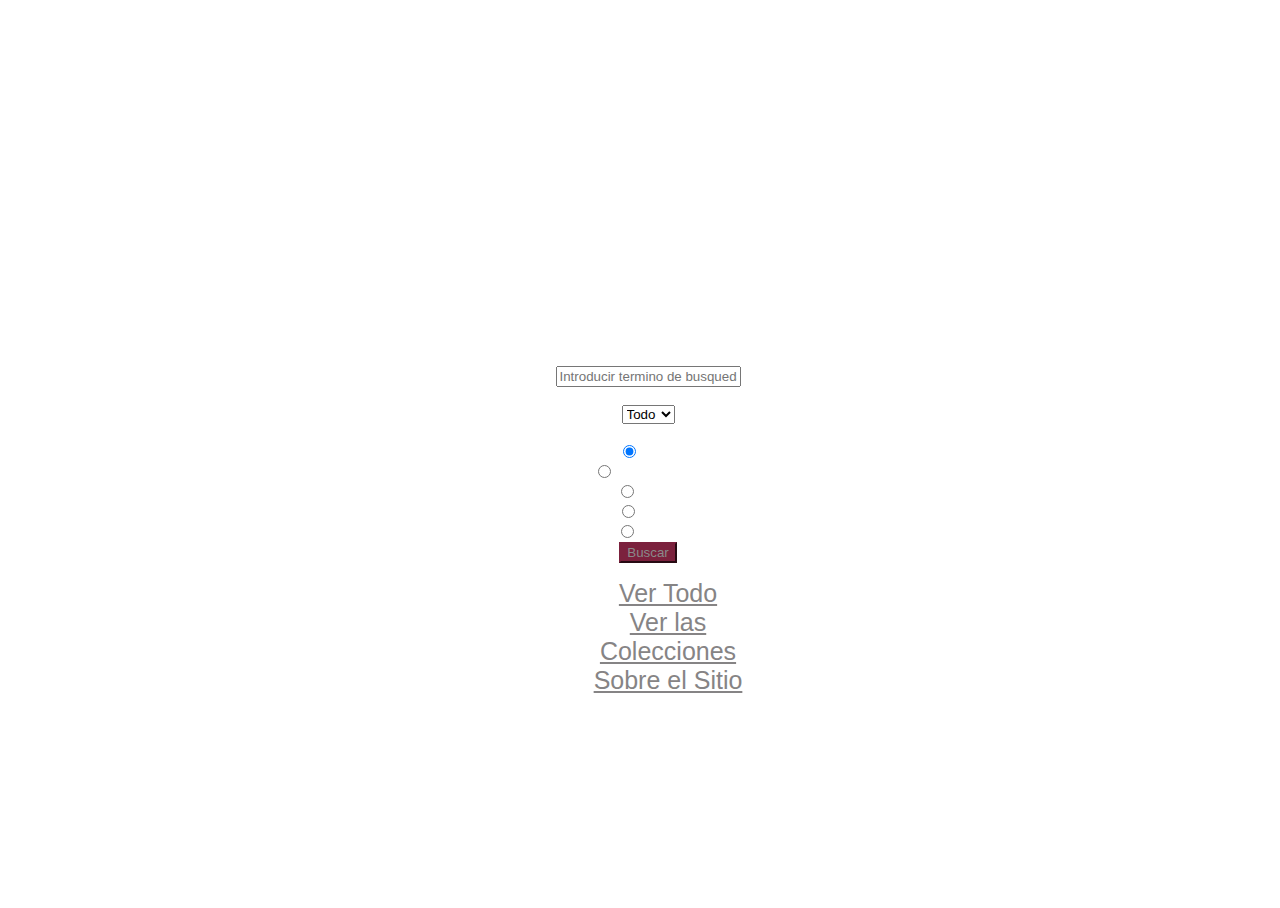
<file: index-search.html>
<!DOCTYPE html>
<html lang="en">

<head>
    <meta charset="UTF-8">
    <meta http-equiv="X-UA-Compatible" content="IE=edge">
    <meta name="viewport" content="width=device-width, initial-scale=1.0">
    
    <link href="https://cdn.jsdelivr.net/npm/bootstrap@5.0.0-beta1/dist/css/bootstrap.min.css" rel="stylesheet"
        integrity="sha384-giJF6kkoqNQ00vy+HMDP7azOuL0xtbfIcaT9wjKHr8RbDVddVHyTfAAsrekwKmP1" crossorigin="anonymous">
        <link rel="stylesheet" href="../css/style-armados.css">
        <title>Movimientos Armados</title>
</head>

<body>
    <div class="contained bg" style="height: 100%;">        
        <div class="container">
            <div class="first-search">
                <div class="title text-center"> Movimientos Armados en México</div>
                <form class="search-form">
                    <div class="row mt-5">
                        <div class="col-12">
                            <input type="text" class="form-control search-input"
                                placeholder="Introducir termino de busqueda" name="lname" />
                            <!--<span class="input-group-btn">
                                    <button type="button" class="btn btn-search">
                                        <span class="glyphicon glyphicon-search"></span>
                                        Ir
                                    </button>
                                </span>-->
                        </div>
                    </div>
                    <div class="row mt-4">
                        <div class="col-4">
                            <label for="coleccion">Filtrar por colección:</label>
                        </div>
                        <div class="col-8">
                            <select class="form-select" name="coleccion" id="coleccion">
                                <option value="todo">Todo</option>
                                <option value="tesis">Tesis</option>
                            </select>
                        </div>
                    </div>
                    <div class="row mt-4">
                        <div class="col-2">
                            <label for=""> Buscar en: </label>
                        </div>
                        <div class="col">
                            <div class="form-check form-check-inline">
                                <input class="form-check-input" type="radio" name="inlineRadioOptions" id="inlineRadio1"
                                    value="all" checked>
                                <label class="form-check-label" for="inlineRadio1">Todo</label>
                            </div>
                            <div class="form-check form-check-inline">
                                <input class="form-check-input" type="radio" name="inlineRadioOptions" id="inlineRadio2"
                                    value="resume">
                                <label class="form-check-label" for="inlineRadio2">Descripción</label>
                            </div>
                            <div class="form-check form-check-inline">
                                <input class="form-check-input" type="radio" name="inlineRadioOptions" id="inlineRadio3"
                                    value="text">
                                <label class="form-check-label" for="inlineRadio3">Texto</label>
                            </div>
                            <div class="form-check form-check-inline">
                                <input class="form-check-input" type="radio" name="inlineRadioOptions" id="inlineRadio4"
                                    value="author">
                                <label class="form-check-label" for="inlineRadio4">Autor</label>
                            </div>
                            <div class="form-check form-check-inline">
                                <input class="form-check-input" type="radio" name="inlineRadioOptions" id="inlineRadio5"
                                    value="title">
                                <label class="form-check-label" for="inlineRadio5">Titulo</label>
                            </div>
                        </div>
                    </div>
                    <div class="row mt-4">
                        <div class="col-12">
                            <div class="d-grid gap-2">
                                <button class="btn btn-primary" type="submit">Buscar</button>
                            </div>
                        </div>
                    </div>
                    <div class="row mt-5">
                        <div class="col-12">
                            <ul class="nav nav-search">
                                <li class="nav-item">
                                    <a class="nav-link" href="todo.html">Ver Todo</a>
                                </li>
                                <li class="nav-item">
                                    <a class="nav-link" href="#">Ver las Colecciones</a>
                                </li>
                                <li class="nav-item">
                                    <a class="nav-link" href="./src/templates/sobre.html">Sobre el Sitio</a>
                                </li>
                            </ul>
                        </div>
                    </div>
                    <div class="row mt-3">
                        <div class="col-12">
                            <img src="./src/assets/logo-colmex.png" height="75" width="200"
                                class="rounded mx-auto d-block" alt="COLMEX">
                        </div>
                    </div>
                </form>
            </div>
        </div>        
    </div>
    <!--<div>
        <div class="row">
            <div class="col">
                &nbsp;
            </div>
        </div>
    </div>-->
</body>
</html>
</file>
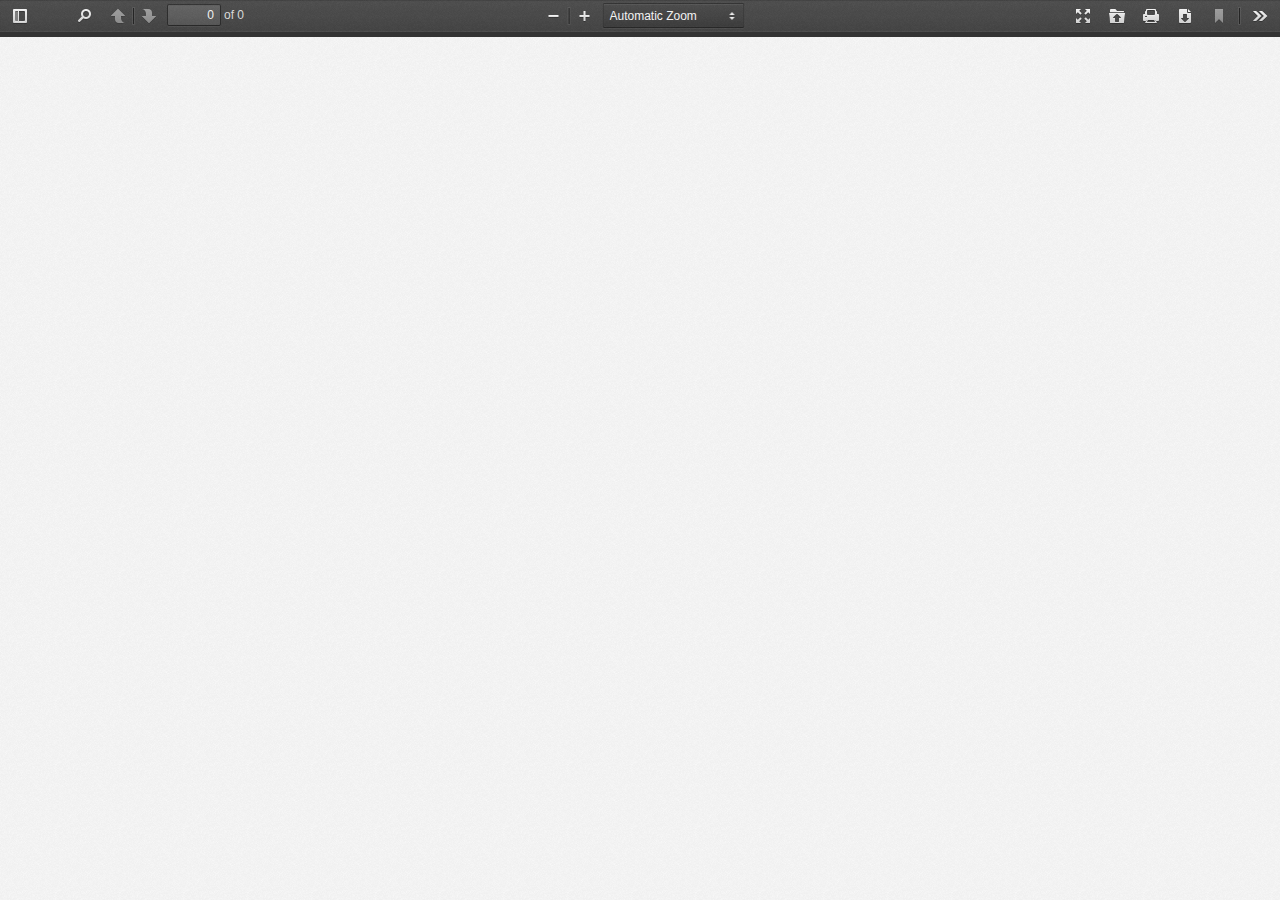
<file: web/viewer.html>
<!DOCTYPE html>
<!--
Copyright 2012 Mozilla Foundation

Licensed under the Apache License, Version 2.0 (the "License");
you may not use this file except in compliance with the License.
You may obtain a copy of the License at

    http://www.apache.org/licenses/LICENSE-2.0

Unless required by applicable law or agreed to in writing, software
distributed under the License is distributed on an "AS IS" BASIS,
WITHOUT WARRANTIES OR CONDITIONS OF ANY KIND, either express or implied.
See the License for the specific language governing permissions and
limitations under the License.

Adobe CMap resources are covered by their own copyright but the same license:

    Copyright 1990-2015 Adobe Systems Incorporated.

See https://github.com/adobe-type-tools/cmap-resources
-->
<html dir="ltr" mozdisallowselectionprint>
  <head>
    <meta charset="utf-8">
    <meta name="viewport" content="width=device-width, initial-scale=1, maximum-scale=1">
    <meta name="google" content="notranslate">
    <meta http-equiv="X-UA-Compatible" content="IE=edge">
    <title>PDF.js viewer</title>


    <link rel="stylesheet" href="viewer.css">


<!-- This snippet is used in production (included from viewer.html) -->
<link rel="resource" type="application/l10n" href="locale/locale.properties">
<script src="../build/pdf.js"></script>


  <script src="viewer.js"></script>  

  </head>

  <body tabindex="1" class="loadingInProgress">
    <div id="outerContainer">

      <div id="sidebarContainer">
        <div id="toolbarSidebar">
          <div class="splitToolbarButton toggled">
            <button id="viewThumbnail" class="toolbarButton toggled" title="Show Thumbnails" tabindex="2" data-l10n-id="thumbs">
               <span data-l10n-id="thumbs_label">Thumbnails</span>
            </button>
            <button id="viewOutline" class="toolbarButton" title="Show Document Outline (double-click to expand/collapse all items)" tabindex="3" data-l10n-id="document_outline">
               <span data-l10n-id="document_outline_label">Document Outline</span>
            </button>
            <button id="viewAttachments" class="toolbarButton" title="Show Attachments" tabindex="4" data-l10n-id="attachments">
               <span data-l10n-id="attachments_label">Attachments</span>
            </button>
          </div>
        </div>
        <div id="sidebarContent">
          <div id="thumbnailView">
          </div>
          <div id="outlineView" class="hidden">
          </div>
          <div id="attachmentsView" class="hidden">
          </div>
        </div>
        <div id="sidebarResizer" class="hidden"></div>
      </div>  <!-- sidebarContainer -->

      <div id="mainContainer">
        <div class="findbar hidden doorHanger" id="findbar">
          <div id="findbarInputContainer">
            <input id="findInput" class="toolbarField" title="Find" placeholder="Find in document…" tabindex="91" data-l10n-id="find_input">
            <div class="splitToolbarButton">
              <button id="findPrevious" class="toolbarButton findPrevious" title="Find the previous occurrence of the phrase" tabindex="92" data-l10n-id="find_previous">
                <span data-l10n-id="find_previous_label">Previous</span>
              </button>
              <div class="splitToolbarButtonSeparator"></div>
              <button id="findNext" class="toolbarButton findNext" title="Find the next occurrence of the phrase" tabindex="93" data-l10n-id="find_next">
                <span data-l10n-id="find_next_label">Next</span>
              </button>
            </div>
          </div>

          <div id="findbarOptionsOneContainer">
            <input type="checkbox" id="findHighlightAll" class="toolbarField" tabindex="94">
            <label for="findHighlightAll" class="toolbarLabel" data-l10n-id="find_highlight">Highlight all</label>
            <input type="checkbox" id="findMatchCase" class="toolbarField" tabindex="95">
            <label for="findMatchCase" class="toolbarLabel" data-l10n-id="find_match_case_label">Match case</label>
          </div>
          <div id="findbarOptionsTwoContainer">
            <input type="checkbox" id="findEntireWord" class="toolbarField" tabindex="96">
            <label for="findEntireWord" class="toolbarLabel" data-l10n-id="find_entire_word_label">Whole words</label>
            <span id="findResultsCount" class="toolbarLabel hidden"></span>
          </div>

          <div id="findbarMessageContainer">
            <span id="findMsg" class="toolbarLabel"></span>
          </div>
        </div>  <!-- findbar -->

        <div id="secondaryToolbar" class="secondaryToolbar hidden doorHangerRight">
          <div id="secondaryToolbarButtonContainer">
            <button id="secondaryPresentationMode" class="secondaryToolbarButton presentationMode visibleLargeView" title="Switch to Presentation Mode" tabindex="51" data-l10n-id="presentation_mode">
              <span data-l10n-id="presentation_mode_label">Presentation Mode</span>
            </button>

            <button id="secondaryOpenFile" class="secondaryToolbarButton openFile visibleLargeView" title="Open File" tabindex="52" data-l10n-id="open_file">
              <span data-l10n-id="open_file_label">Open</span>
            </button>

            <button id="secondaryPrint" class="secondaryToolbarButton print visibleMediumView" title="Print" tabindex="53" data-l10n-id="print">
              <span data-l10n-id="print_label">Print</span>
            </button>

            <button id="secondaryDownload" class="secondaryToolbarButton download visibleMediumView" title="Download" tabindex="54" data-l10n-id="download">
              <span data-l10n-id="download_label">Download</span>
            </button>

            <a href="#" id="secondaryViewBookmark" class="secondaryToolbarButton bookmark visibleSmallView" title="Current view (copy or open in new window)" tabindex="55" data-l10n-id="bookmark">
              <span data-l10n-id="bookmark_label">Current View</span>
            </a>

            <div class="horizontalToolbarSeparator visibleLargeView"></div>

            <button id="firstPage" class="secondaryToolbarButton firstPage" title="Go to First Page" tabindex="56" data-l10n-id="first_page">
              <span data-l10n-id="first_page_label">Go to First Page</span>
            </button>
            <button id="lastPage" class="secondaryToolbarButton lastPage" title="Go to Last Page" tabindex="57" data-l10n-id="last_page">
              <span data-l10n-id="last_page_label">Go to Last Page</span>
            </button>

            <div class="horizontalToolbarSeparator"></div>

            <button id="pageRotateCw" class="secondaryToolbarButton rotateCw" title="Rotate Clockwise" tabindex="58" data-l10n-id="page_rotate_cw">
              <span data-l10n-id="page_rotate_cw_label">Rotate Clockwise</span>
            </button>
            <button id="pageRotateCcw" class="secondaryToolbarButton rotateCcw" title="Rotate Counterclockwise" tabindex="59" data-l10n-id="page_rotate_ccw">
              <span data-l10n-id="page_rotate_ccw_label">Rotate Counterclockwise</span>
            </button>

            <div class="horizontalToolbarSeparator"></div>

            <button id="cursorSelectTool" class="secondaryToolbarButton selectTool toggled" title="Enable Text Selection Tool" tabindex="60" data-l10n-id="cursor_text_select_tool">
              <span data-l10n-id="cursor_text_select_tool_label">Text Selection Tool</span>
            </button>
            <button id="cursorHandTool" class="secondaryToolbarButton handTool" title="Enable Hand Tool" tabindex="61" data-l10n-id="cursor_hand_tool">
              <span data-l10n-id="cursor_hand_tool_label">Hand Tool</span>
            </button>

            <div class="horizontalToolbarSeparator"></div>

            <button id="scrollVertical" class="secondaryToolbarButton scrollModeButtons scrollVertical toggled" title="Use Vertical Scrolling" tabindex="62" data-l10n-id="scroll_vertical">
              <span data-l10n-id="scroll_vertical_label">Vertical Scrolling</span>
            </button>
            <button id="scrollHorizontal" class="secondaryToolbarButton scrollModeButtons scrollHorizontal" title="Use Horizontal Scrolling" tabindex="63" data-l10n-id="scroll_horizontal">
              <span data-l10n-id="scroll_horizontal_label">Horizontal Scrolling</span>
            </button>
            <button id="scrollWrapped" class="secondaryToolbarButton scrollModeButtons scrollWrapped" title="Use Wrapped Scrolling" tabindex="64" data-l10n-id="scroll_wrapped">
              <span data-l10n-id="scroll_wrapped_label">Wrapped Scrolling</span>
            </button>

            <div class="horizontalToolbarSeparator scrollModeButtons"></div>

            <button id="spreadNone" class="secondaryToolbarButton spreadModeButtons spreadNone toggled" title="Do not join page spreads" tabindex="65" data-l10n-id="spread_none">
              <span data-l10n-id="spread_none_label">No Spreads</span>
            </button>
            <button id="spreadOdd" class="secondaryToolbarButton spreadModeButtons spreadOdd" title="Join page spreads starting with odd-numbered pages" tabindex="66" data-l10n-id="spread_odd">
              <span data-l10n-id="spread_odd_label">Odd Spreads</span>
            </button>
            <button id="spreadEven" class="secondaryToolbarButton spreadModeButtons spreadEven" title="Join page spreads starting with even-numbered pages" tabindex="67" data-l10n-id="spread_even">
              <span data-l10n-id="spread_even_label">Even Spreads</span>
            </button>

            <div class="horizontalToolbarSeparator spreadModeButtons"></div>

            <button id="documentProperties" class="secondaryToolbarButton documentProperties" title="Document Properties…" tabindex="68" data-l10n-id="document_properties">
              <span data-l10n-id="document_properties_label">Document Properties…</span>
            </button>
          </div>
        </div>  <!-- secondaryToolbar -->

        <div class="toolbar">
          <div id="toolbarContainer">
            <div id="toolbarViewer">
              <div id="toolbarViewerLeft">
                <button id="sidebarToggle" class="toolbarButton" title="Toggle Sidebar" tabindex="11" data-l10n-id="toggle_sidebar">
                  <span data-l10n-id="toggle_sidebar_label">Toggle Sidebar</span>
                </button>
                <div class="toolbarButtonSpacer"></div>
                <button id="viewFind" class="toolbarButton" title="Find in Document" tabindex="12" data-l10n-id="findbar">
                  <span data-l10n-id="findbar_label">Find</span>
                </button>
                <div class="splitToolbarButton hiddenSmallView">
                  <button class="toolbarButton pageUp" title="Previous Page" id="previous" tabindex="13" data-l10n-id="previous">
                    <span data-l10n-id="previous_label">Previous</span>
                  </button>
                  <div class="splitToolbarButtonSeparator"></div>
                  <button class="toolbarButton pageDown" title="Next Page" id="next" tabindex="14" data-l10n-id="next">
                    <span data-l10n-id="next_label">Next</span>
                  </button>
                </div>
                <input type="number" id="pageNumber" class="toolbarField pageNumber" title="Page" value="1" size="4" min="1" tabindex="15" data-l10n-id="page" autocomplete="off">
                <span id="numPages" class="toolbarLabel"></span>
              </div>
              <div id="toolbarViewerRight">
                <button id="presentationMode" class="toolbarButton presentationMode hiddenLargeView" title="Switch to Presentation Mode" tabindex="31" data-l10n-id="presentation_mode">
                  <span data-l10n-id="presentation_mode_label">Presentation Mode</span>
                </button>

                <button id="openFile" class="toolbarButton openFile hiddenLargeView" title="Open File" tabindex="32" data-l10n-id="open_file">
                  <span data-l10n-id="open_file_label">Open</span>
                </button>

                <button id="print" class="toolbarButton print hiddenMediumView" title="Print" tabindex="33" data-l10n-id="print">
                  <span data-l10n-id="print_label">Print</span>
                </button>

                <button id="download" class="toolbarButton download hiddenMediumView" title="Download" tabindex="34" data-l10n-id="download">
                  <span data-l10n-id="download_label">Download</span>
                </button>
                <a href="#" id="viewBookmark" class="toolbarButton bookmark hiddenSmallView" title="Current view (copy or open in new window)" tabindex="35" data-l10n-id="bookmark">
                  <span data-l10n-id="bookmark_label">Current View</span>
                </a>

                <div class="verticalToolbarSeparator hiddenSmallView"></div>

                <button id="secondaryToolbarToggle" class="toolbarButton" title="Tools" tabindex="36" data-l10n-id="tools">
                  <span data-l10n-id="tools_label">Tools</span>
                </button>
              </div>
              <div id="toolbarViewerMiddle">
                <div class="splitToolbarButton">
                  <button id="zoomOut" class="toolbarButton zoomOut" title="Zoom Out" tabindex="21" data-l10n-id="zoom_out">
                    <span data-l10n-id="zoom_out_label">Zoom Out</span>
                  </button>
                  <div class="splitToolbarButtonSeparator"></div>
                  <button id="zoomIn" class="toolbarButton zoomIn" title="Zoom In" tabindex="22" data-l10n-id="zoom_in">
                    <span data-l10n-id="zoom_in_label">Zoom In</span>
                   </button>
                </div>
                <span id="scaleSelectContainer" class="dropdownToolbarButton">
                  <select id="scaleSelect" title="Zoom" tabindex="23" data-l10n-id="zoom">
                    <option id="pageAutoOption" title="" value="auto" selected="selected" data-l10n-id="page_scale_auto">Automatic Zoom</option>
                    <option id="pageActualOption" title="" value="page-actual" data-l10n-id="page_scale_actual">Actual Size</option>
                    <option id="pageFitOption" title="" value="page-fit" data-l10n-id="page_scale_fit">Page Fit</option>
                    <option id="pageWidthOption" title="" value="page-width" data-l10n-id="page_scale_width">Page Width</option>
                    <option id="customScaleOption" title="" value="custom" disabled="disabled" hidden="true"></option>
                    <option title="" value="0.5" data-l10n-id="page_scale_percent" data-l10n-args='{ "scale": 50 }'>50%</option>
                    <option title="" value="0.75" data-l10n-id="page_scale_percent" data-l10n-args='{ "scale": 75 }'>75%</option>
                    <option title="" value="1" data-l10n-id="page_scale_percent" data-l10n-args='{ "scale": 100 }'>100%</option>
                    <option title="" value="1.25" data-l10n-id="page_scale_percent" data-l10n-args='{ "scale": 125 }'>125%</option>
                    <option title="" value="1.5" data-l10n-id="page_scale_percent" data-l10n-args='{ "scale": 150 }'>150%</option>
                    <option title="" value="2" data-l10n-id="page_scale_percent" data-l10n-args='{ "scale": 200 }'>200%</option>
                    <option title="" value="3" data-l10n-id="page_scale_percent" data-l10n-args='{ "scale": 300 }'>300%</option>
                    <option title="" value="4" data-l10n-id="page_scale_percent" data-l10n-args='{ "scale": 400 }'>400%</option>
                  </select>
                </span>
              </div>
            </div>
            <div id="loadingBar">
              <div class="progress">
                <div class="glimmer">
                </div>
              </div>
            </div>
          </div>
        </div>

        <menu type="context" id="viewerContextMenu">
          <menuitem id="contextFirstPage" label="First Page"
                    data-l10n-id="first_page"></menuitem>
          <menuitem id="contextLastPage" label="Last Page"
                    data-l10n-id="last_page"></menuitem>
          <menuitem id="contextPageRotateCw" label="Rotate Clockwise"
                    data-l10n-id="page_rotate_cw"></menuitem>
          <menuitem id="contextPageRotateCcw" label="Rotate Counter-Clockwise"
                    data-l10n-id="page_rotate_ccw"></menuitem>
        </menu>

        <div id="viewerContainer" tabindex="0">
          <div id="viewer" class="pdfViewer"></div>
        </div>

        <div id="errorWrapper" hidden='true'>
          <div id="errorMessageLeft">
            <span id="errorMessage"></span>
            <button id="errorShowMore" data-l10n-id="error_more_info">
              More Information
            </button>
            <button id="errorShowLess" data-l10n-id="error_less_info" hidden='true'>
              Less Information
            </button>
          </div>
          <div id="errorMessageRight">
            <button id="errorClose" data-l10n-id="error_close">
              Close
            </button>
          </div>
          <div class="clearBoth"></div>
          <textarea id="errorMoreInfo" hidden='true' readonly="readonly"></textarea>
        </div>
      </div> <!-- mainContainer -->

      <div id="overlayContainer" class="hidden">
        <div id="passwordOverlay" class="container hidden">
          <div class="dialog">
            <div class="row">
              <p id="passwordText" data-l10n-id="password_label">Enter the password to open this PDF file:</p>
            </div>
            <div class="row">
              <input type="password" id="password" class="toolbarField">
            </div>
            <div class="buttonRow">
              <button id="passwordCancel" class="overlayButton"><span data-l10n-id="password_cancel">Cancel</span></button>
              <button id="passwordSubmit" class="overlayButton"><span data-l10n-id="password_ok">OK</span></button>
            </div>
          </div>
        </div>
        <div id="documentPropertiesOverlay" class="container hidden">
          <div class="dialog">
            <div class="row">
              <span data-l10n-id="document_properties_file_name">File name:</span> <p id="fileNameField">-</p>
            </div>
            <div class="row">
              <span data-l10n-id="document_properties_file_size">File size:</span> <p id="fileSizeField">-</p>
            </div>
            <div class="separator"></div>
            <div class="row">
              <span data-l10n-id="document_properties_title">Title:</span> <p id="titleField">-</p>
            </div>
            <div class="row">
              <span data-l10n-id="document_properties_author">Author:</span> <p id="authorField">-</p>
            </div>
            <div class="row">
              <span data-l10n-id="document_properties_subject">Subject:</span> <p id="subjectField">-</p>
            </div>
            <div class="row">
              <span data-l10n-id="document_properties_keywords">Keywords:</span> <p id="keywordsField">-</p>
            </div>
            <div class="row">
              <span data-l10n-id="document_properties_creation_date">Creation Date:</span> <p id="creationDateField">-</p>
            </div>
            <div class="row">
              <span data-l10n-id="document_properties_modification_date">Modification Date:</span> <p id="modificationDateField">-</p>
            </div>
            <div class="row">
              <span data-l10n-id="document_properties_creator">Creator:</span> <p id="creatorField">-</p>
            </div>
            <div class="separator"></div>
            <div class="row">
              <span data-l10n-id="document_properties_producer">PDF Producer:</span> <p id="producerField">-</p>
            </div>
            <div class="row">
              <span data-l10n-id="document_properties_version">PDF Version:</span> <p id="versionField">-</p>
            </div>
            <div class="row">
              <span data-l10n-id="document_properties_page_count">Page Count:</span> <p id="pageCountField">-</p>
            </div>
            <div class="row">
              <span data-l10n-id="document_properties_page_size">Page Size:</span> <p id="pageSizeField">-</p>
            </div>
            <div class="separator"></div>
            <div class="row">
              <span data-l10n-id="document_properties_linearized">Fast Web View:</span> <p id="linearizedField">-</p>
            </div>
            <div class="buttonRow">
              <button id="documentPropertiesClose" class="overlayButton"><span data-l10n-id="document_properties_close">Close</span></button>
            </div>
          </div>
        </div>
        <div id="printServiceOverlay" class="container hidden">
          <div class="dialog">
            <div class="row">
              <span data-l10n-id="print_progress_message">Preparing document for printing…</span>
            </div>
            <div class="row">
              <progress value="0" max="100"></progress>
              <span data-l10n-id="print_progress_percent" data-l10n-args='{ "progress": 0 }' class="relative-progress">0%</span>
            </div>
            <div class="buttonRow">
              <button id="printCancel" class="overlayButton"><span data-l10n-id="print_progress_close">Cancel</span></button>
            </div>
          </div>
        </div>
      </div>  <!-- overlayContainer -->

    </div> <!-- outerContainer -->
    <div id="printContainer"></div>
  </body>
</html>
</file>
<file: css/style-armados.css>
@import url('https://fonts.googleapis.com/css2?family=Lato&display=swap');
@import url('https://fonts.googleapis.com/css2?family=Lato&family=Playfair+Display&display=swap');

:root {
    --blue: #5e72e4;
    --indigo: #5603ad;
    --purple: #8965e0;
    --pink: #f3a4b5;
    --red: #f5365c;
    --orange: #fb6340;
    --yellow: #ffd600;
    --green: #2dce89;
    --teal: #11cdef;
    --cyan: #2bffc6;
    --white: #ffffff;
    --gray: #8898aa;
    --gray-dark: #32325d;
    --light: #ced4da;
    --lighter: #e9ecef;
    --primary: #5e72e4;
    --secondary: #f7fafc;
    --success: #2dce89;
    --info: #11cdef;
    --warning: #fb6340;
    --danger: #f5365c;
    --light: #adb5bd;
    --dark: #212529;
    --default: #172b4d;
    --white: #fff;
    --neutral: #fff;
    --darker: black;
    --tw-text-opacity: 1;
  
    /*
      Color System Start
    */
    --first-color: #7b213d/*#663259*/;
    --first-color-light: #853e54/*#f4e1f0*/;
    --white-color: #f2f3f7;
    /*
      Color System End
    */
  
    --breakpoint-xs: 0;
    --breakpoint-sm: 576px;
    --breakpoint-md: 768px;
    --breakpoint-lg: 992px;
    --breakpoint-xl: 1200px;
    /*--font-family-sans-serif: Open Sans, sans-serif;*/
    --font-family-monospace: SFMono-Regular, Menlo, Monaco, Consolas, "Liberation Mono", "Courier New", monospace;
    
    --nav-width: 92px;
  
    /*Colores*/
    --first-color: #7b213d;
    --bg-color: #f7f8fa;
    --white-color: #ffffff;
    --gray-color: #868485;
  
    /*Fuente*/
    --body-font: 'Poppins', sans-serif;
    --normal-font-size: 1rem;
    --small-font-size: .875rem;
    --small-font-size-footer: .575rem;
    /*Z index*/
    --z-fixed: 100;
  
    --primary-color: #7b213d;
    --dark-primary-color: #6d2c4a;
}

html,body{
    height: 100%;
    width: 100%;
}

body{
    zbackground: url(../src/assets/cartillas.jpeg) no-repeat center center fixed;
    background-size: cover;
    font-family: 'Playfair Display', serif !important;
    background-color: rgba(255, 255, 255, 0.96);
}

.header .movimientos{
    font-size: 30px;
    font-family: 'Lato', sans-serif;
    color: var(--bg-color);
}

.search-simple{
    margin-bottom: 0px;
    height: 30px;
    border-radius: 10px;
    /*margin-left: 10px;*/
    border: 1px solid #adadad;
    background-color: #adadad;
    width: 400px;
}

.splide__list{
    margin-left: 6em !important;
}

.splide__pagination{
    display: none !important;
}

.search-simple:focus{
    border: 0px solid #adadad;
    outline: none;
}


.logo img{
    height: 5em;
    vertical-align: sub;
}

.bg{
    background-color: #FFFFFF;
}

.bg-pages{
    background-color: rgb(255, 255, 255);
    min-height: 100%;
}

.bg-facetas{
    background-color: #000000 !important;
    color: var(--white-color);
}

.bg-facetas .accordion-body{
    padding: 0;
}

.bg-facetas .accordion-button:not(.collapsed){
    background-color: transparent;
}

.bg-facetas .accordion-button:focus{
    border-color: transparent;
}

.accordion-button{
    color: var(--white-color) !important;
}

.about-page{
    /*color: var(--bg-color);*/
}
.about-page p{
    font-size: 15px;
}

.about-page .title{
    font-size: 25px;
}

.about-header .title{
    font-size: 3em;
}
/*Override Bootstrap colors*/

.btn-primary {
    background-color: var(--first-color);
    border-color: var(--first-color);
}

.btn-primary:hover {
    background-color: var(--first-color-light);
    border-color: var(--first-color-light);
}

.btn-check:active+.btn-primary, .btn-check:checked+.btn-primary, .btn-primary.active, .btn-primary:active, .show>.btn-primary.dropdown-toggle{
    background-color: var(--first-color-light);
    border-color: var(--first-color-light);
}

.form-check-input:checked {
    background-color: var(--first-color);
    border-color: var(--first-color);
}

a{
    color: var(--gray-color);
}

a:hover{
    color: var(--first-color);
}

.clean_search{
    float: right;
    cursor: pointer;
    margin-top: 0px;
}

.clean_search:hover{
    color: var(--first-color);
}

.nav-armados{
    /*border-top: 0.5px solid var(--white-color);*/
    width: 100%;
    /*border-bottom: 0.5px solid var(--white-color);*/
    font-size: 16px;
    font-weight: bold;
}

.nav-armados .navbar{
    border-bottom: 0.5px solid;
    width: 100%;
}

.nav-armados .nav-link{
    padding-left: 0px !important;
    padding-right: 20px !important;
}

.bg-advanced{
    opacity: 0.8;
}

.fade-enter-active, .fade-leave-active {
    transition: opacity .5s
}
.fade-enter, .fade-leave-to /* .fade-leave-active below version 2.1.8 */ {
    opacity: 0
}
/**********************************************************/

.nav-search li a{
    font-size: 25px;
}

.center {
    margin: 0;
    position: absolute;
    top: 50%;
    left: 50%;
    -ms-transform: translate(-50%, -50%);
    transform: translate(-50%, -50%);
  }

.first-search{
    margin-left: auto;
    margin-right: auto;
    background-color: transparent;
    padding: 10px 10px;
    color: var(--white-color);
    width: 35%;
    text-align: center;
    /*float: right;*/
}

.search-form .btn-primary{
    color: #8a8a8a;
}

.title{
    font-size: 40px;
    font-family: 'Playfair Display', serif;
    margin-top: 60px;
    margin-bottom: 20px;
}

.search-form .form-control, .form-select{
    width:auto;
}

.search-form .btn-search{
    color: #000000;
    /*background-color: #ee3e3d;*/
    background-color: #DCE4E3;
    border-color: #DCE4E3;
    font-size: initial;
    padding: 5px 10px;
    border-radius: 0px;
}

.contained{
    height: 85%;
    -webkit-box-align : center;
    -webkit-align-items : center;
    -moz-box-align : center;
    -ms-flex-align : center;
    align-items : center;

    -webkit-box-pack : center;
    -moz-box-pack : center;
    -ms-flex-pack : center;
    -webkit-justify-content : center;
    justify-content : center;

    display: -webkit-box;
    display: -moz-box;
    display: -ms-flexbox;
    display: -webkit-flex;
    display: flex;

    font-family: 'Open Sans', sans-serif;
}

.menu-facetas .navbar-collapse {
    width: auto;
}

.btn-globalsearch{
    border: 0.5px solid;
    padding: 0px;
    height: 27px;
    margin: 0px -5px 0px 0px;
    border-left: 0px solid;
}

.globalsearch{
    width: 70%;
    border: 0.5px solid;
    vertical-align: super;
    margin: 0px -5px 0px 0px;
    border-right: 0px solid;
    height: 27px;
}

.divsearch{
    width: 35%;
    margin-right: -40px;
}

.contacto p{
    font-size: 16px; 
    font-weight: 600;
}

#map{
    height: 600px;
    width: 100%;
}

.map-list{
    list-style: none;
    padding-left: 0;
}
.map-list li:nth-child(2n+1){
  background-color: #F4F4F4;
}

.mapli{
    padding-left: 5px;
    padding-top: 10px;
    padding-bottom: 10px;
    padding-right: 5px;
}
</file>
<file: web/viewer.css>
/* Copyright 2014 Mozilla Foundation
 *
 * Licensed under the Apache License, Version 2.0 (the "License");
 * you may not use this file except in compliance with the License.
 * You may obtain a copy of the License at
 *
 *     http://www.apache.org/licenses/LICENSE-2.0
 *
 * Unless required by applicable law or agreed to in writing, software
 * distributed under the License is distributed on an "AS IS" BASIS,
 * WITHOUT WARRANTIES OR CONDITIONS OF ANY KIND, either express or implied.
 * See the License for the specific language governing permissions and
 * limitations under the License.
 */

.textLayer {
  position: absolute;
  left: 0;
  top: 0;
  right: 0;
  bottom: 0;
  overflow: hidden;
  opacity: 0.2;
  line-height: 1.0;
}

.textLayer > span {
  color: transparent;
  position: absolute;
  white-space: pre;
  cursor: text;
  transform-origin: 0% 0%;
}

.textLayer .highlight {
  margin: -1px;
  padding: 1px;
  background-color: rgba(180, 0, 170, 1);
  border-radius: 4px;
}

.textLayer .highlight.begin {
  border-radius: 4px 0px 0px 4px;
}

.textLayer .highlight.end {
  border-radius: 0px 4px 4px 0px;
}

.textLayer .highlight.middle {
  border-radius: 0px;
}

.textLayer .highlight.selected {
  background-color: rgba(0, 100, 0, 1);
}

.textLayer ::-moz-selection {
  background: rgba(0, 0, 255, 1);
}

.textLayer ::selection {
  background: rgba(0, 0, 255, 1);
}

.textLayer .endOfContent {
  display: block;
  position: absolute;
  left: 0px;
  top: 100%;
  right: 0px;
  bottom: 0px;
  z-index: -1;
  cursor: default;
  -webkit-user-select: none;
     -moz-user-select: none;
      -ms-user-select: none;
          user-select: none;
}

.textLayer .endOfContent.active {
  top: 0px;
}


.annotationLayer section {
  position: absolute;
}

.annotationLayer .linkAnnotation > a,
.annotationLayer .buttonWidgetAnnotation.pushButton > a {
  position: absolute;
  font-size: 1em;
  top: 0;
  left: 0;
  width: 100%;
  height: 100%;
}

.annotationLayer .linkAnnotation > a:hover,
.annotationLayer .buttonWidgetAnnotation.pushButton > a:hover {
  opacity: 0.2;
  background: rgba(255, 255, 0, 1);
  box-shadow: 0px 2px 10px rgba(255, 255, 0, 1);
}

.annotationLayer .textAnnotation img {
  position: absolute;
  cursor: pointer;
}

.annotationLayer .textWidgetAnnotation input,
.annotationLayer .textWidgetAnnotation textarea,
.annotationLayer .choiceWidgetAnnotation select,
.annotationLayer .buttonWidgetAnnotation.checkBox input,
.annotationLayer .buttonWidgetAnnotation.radioButton input {
  background-color: rgba(0, 54, 255, 0.13);
  border: 1px solid transparent;
  box-sizing: border-box;
  font-size: 9px;
  height: 100%;
  margin: 0;
  padding: 0 3px;
  vertical-align: top;
  width: 100%;
}

.annotationLayer .choiceWidgetAnnotation select option {
  padding: 0;
}

.annotationLayer .buttonWidgetAnnotation.radioButton input {
  border-radius: 50%;
}

.annotationLayer .textWidgetAnnotation textarea {
  font: message-box;
  font-size: 9px;
  resize: none;
}

.annotationLayer .textWidgetAnnotation input[disabled],
.annotationLayer .textWidgetAnnotation textarea[disabled],
.annotationLayer .choiceWidgetAnnotation select[disabled],
.annotationLayer .buttonWidgetAnnotation.checkBox input[disabled],
.annotationLayer .buttonWidgetAnnotation.radioButton input[disabled] {
  background: none;
  border: 1px solid transparent;
  cursor: not-allowed;
}

.annotationLayer .textWidgetAnnotation input:hover,
.annotationLayer .textWidgetAnnotation textarea:hover,
.annotationLayer .choiceWidgetAnnotation select:hover,
.annotationLayer .buttonWidgetAnnotation.checkBox input:hover,
.annotationLayer .buttonWidgetAnnotation.radioButton input:hover {
  border: 1px solid rgba(0, 0, 0, 1);
}

.annotationLayer .textWidgetAnnotation input:focus,
.annotationLayer .textWidgetAnnotation textarea:focus,
.annotationLayer .choiceWidgetAnnotation select:focus {
  background: none;
  border: 1px solid transparent;
}

.annotationLayer .buttonWidgetAnnotation.checkBox input:checked:before,
.annotationLayer .buttonWidgetAnnotation.checkBox input:checked:after,
.annotationLayer .buttonWidgetAnnotation.radioButton input:checked:before {
  background-color: rgba(0, 0, 0, 1);
  content: '';
  display: block;
  position: absolute;
}

.annotationLayer .buttonWidgetAnnotation.checkBox input:checked:before,
.annotationLayer .buttonWidgetAnnotation.checkBox input:checked:after {
  height: 80%;
  left: 45%;
  width: 1px;
}

.annotationLayer .buttonWidgetAnnotation.checkBox input:checked:before {
  transform: rotate(45deg);
}

.annotationLayer .buttonWidgetAnnotation.checkBox input:checked:after {
  transform: rotate(-45deg);
}

.annotationLayer .buttonWidgetAnnotation.radioButton input:checked:before {
  border-radius: 50%;
  height: 50%;
  left: 30%;
  top: 20%;
  width: 50%;
}

.annotationLayer .textWidgetAnnotation input.comb {
  font-family: monospace;
  padding-left: 2px;
  padding-right: 0;
}

.annotationLayer .textWidgetAnnotation input.comb:focus {
  /*
   * Letter spacing is placed on the right side of each character. Hence, the
   * letter spacing of the last character may be placed outside the visible
   * area, causing horizontal scrolling. We avoid this by extending the width
   * when the element has focus and revert this when it loses focus.
   */
  width: 115%;
}

.annotationLayer .buttonWidgetAnnotation.checkBox input,
.annotationLayer .buttonWidgetAnnotation.radioButton input {
  -webkit-appearance: none;
     -moz-appearance: none;
          appearance: none;
  padding: 0;
}

.annotationLayer .popupWrapper {
  position: absolute;
  width: 20em;
}

.annotationLayer .popup {
  position: absolute;
  z-index: 200;
  max-width: 20em;
  background-color: rgba(255, 255, 153, 1);
  box-shadow: 0px 2px 5px rgba(136, 136, 136, 1);
  border-radius: 2px;
  padding: 6px;
  margin-left: 5px;
  cursor: pointer;
  font: message-box;
  font-size: 9px;
  word-wrap: break-word;
}

.annotationLayer .popup > * {
  font-size: 9px;
}

.annotationLayer .popup h1 {
  display: inline-block;
}

.annotationLayer .popup span {
  display: inline-block;
  margin-left: 5px;
}

.annotationLayer .popup p {
  border-top: 1px solid rgba(51, 51, 51, 1);
  margin-top: 2px;
  padding-top: 2px;
}

.annotationLayer .highlightAnnotation,
.annotationLayer .underlineAnnotation,
.annotationLayer .squigglyAnnotation,
.annotationLayer .strikeoutAnnotation,
.annotationLayer .freeTextAnnotation,
.annotationLayer .lineAnnotation svg line,
.annotationLayer .squareAnnotation svg rect,
.annotationLayer .circleAnnotation svg ellipse,
.annotationLayer .polylineAnnotation svg polyline,
.annotationLayer .polygonAnnotation svg polygon,
.annotationLayer .caretAnnotation,
.annotationLayer .inkAnnotation svg polyline,
.annotationLayer .stampAnnotation,
.annotationLayer .fileAttachmentAnnotation {
  cursor: pointer;
}

.pdfViewer .canvasWrapper {
  overflow: hidden;
}

.pdfViewer .page {
  direction: ltr;
  width: 816px;
  height: 1056px;
  margin: 1px auto -8px auto;
  position: relative;
  overflow: visible;
  /*border: 9px solid transparent;*/
  background-clip: content-box;
  -o-border-image: url(images/shadow.png) 9 9 repeat;
     border-image: url(images/shadow.png) 9 9 repeat;
  background-color: rgba(255, 255, 255, 1);
}

.pdfViewer.removePageBorders .page {
  margin: 0px auto 10px auto;
  border: none;
}

.pdfViewer.singlePageView {
  display: inline-block;
}

.pdfViewer.singlePageView .page {
  margin: 0;
  border: none;
}

.pdfViewer.scrollHorizontal, .pdfViewer.scrollWrapped, .spread {
  margin-left: 3.5px;
  margin-right: 3.5px;
  text-align: center;
}

.pdfViewer.scrollHorizontal, .spread {
  white-space: nowrap;
}

.pdfViewer.removePageBorders,
.pdfViewer.scrollHorizontal .spread,
.pdfViewer.scrollWrapped .spread {
  margin-left: 0;
  margin-right: 0;
}

.spread .page,
.pdfViewer.scrollHorizontal .page,
.pdfViewer.scrollWrapped .page,
.pdfViewer.scrollHorizontal .spread,
.pdfViewer.scrollWrapped .spread {
  display: inline-block;
  vertical-align: middle;
}

.spread .page,
.pdfViewer.scrollHorizontal .page,
.pdfViewer.scrollWrapped .page {
  margin-left: -3.5px;
  margin-right: -3.5px;
}

.pdfViewer.removePageBorders .spread .page,
.pdfViewer.removePageBorders.scrollHorizontal .page,
.pdfViewer.removePageBorders.scrollWrapped .page {
  margin-left: 5px;
  margin-right: 5px;
}

.pdfViewer .page canvas {
  margin: 0;
  display: block;
}

.pdfViewer .page canvas[hidden] {
  display: none;
}

.pdfViewer .page .loadingIcon {
  position: absolute;
  display: block;
  left: 0;
  top: 0;
  right: 0;
  bottom: 0;
  background: url('images/loading-icon.gif') center no-repeat;
}

.pdfPresentationMode .pdfViewer {
  margin-left: 0;
  margin-right: 0;
}

.pdfPresentationMode .pdfViewer .page,
.pdfPresentationMode .pdfViewer .spread {
  display: block;
}

.pdfPresentationMode .pdfViewer .page,
.pdfPresentationMode .pdfViewer.removePageBorders .page {
  margin-left: auto;
  margin-right: auto;
}

.pdfPresentationMode:-ms-fullscreen .pdfViewer .page {
  margin-bottom: 100% !important;
}

.pdfPresentationMode:-webkit-full-screen .pdfViewer .page {
  margin-bottom: 100%;
  border: 0;
}

.pdfPresentationMode:-moz-full-screen .pdfViewer .page {
  margin-bottom: 100%;
  border: 0;
}

.pdfPresentationMode:fullscreen .pdfViewer .page {
  margin-bottom: 100%;
  border: 0;
}

:root {
  --sidebar-width: 200px;
  --sidebar-transition-duration: 200ms;
  --sidebar-transition-timing-function: ease;
}

* {
  padding: 0;
  margin: 0;
}

html {
  height: 100%;
  width: 100%;
  /* Font size is needed to make the activity bar the correct size. */
  font-size: 10px;
}

body {
  height: 100%;
  width: 100%;
  /*background-color: rgba(64, 64, 64, 1);*/
  background-image: url(images/texture.png);
}

body,
input,
button,
select {
  font: message-box;
  outline: none;
}

.hidden {
  display: none !important;
}
[hidden] {
  display: none !important;
}

.pdfViewer.enablePermissions .textLayer > span {
  -webkit-user-select: none !important;
     -moz-user-select: none !important;
      -ms-user-select: none !important;
          user-select: none !important;
  cursor: not-allowed;
}

#viewerContainer.pdfPresentationMode:-ms-fullscreen {
  top: 0px !important;
  overflow: hidden !important;
}

#viewerContainer.pdfPresentationMode:-ms-fullscreen::-ms-backdrop {
  background-color: rgba(0, 0, 0, 1);
}

#viewerContainer.pdfPresentationMode:-webkit-full-screen {
  top: 0px;
  border-top: 2px solid rgba(0, 0, 0, 0);
  background-color: rgba(0, 0, 0, 1);
  width: 100%;
  height: 100%;
  overflow: hidden;
  cursor: none;
  -webkit-user-select: none;
          user-select: none;
}

#viewerContainer.pdfPresentationMode:-moz-full-screen {
  top: 0px;
  border-top: 2px solid rgba(0, 0, 0, 0);
  background-color: rgba(0, 0, 0, 1);
  width: 100%;
  height: 100%;
  overflow: hidden;
  cursor: none;
  -moz-user-select: none;
       user-select: none;
}

#viewerContainer.pdfPresentationMode:-ms-fullscreen {
  top: 0px;
  border-top: 2px solid rgba(0, 0, 0, 0);
  background-color: rgba(0, 0, 0, 1);
  width: 100%;
  height: 100%;
  overflow: hidden;
  cursor: none;
  -ms-user-select: none;
      user-select: none;
}

#viewerContainer.pdfPresentationMode:fullscreen {
  top: 0px;
  border-top: 2px solid rgba(0, 0, 0, 0);
  background-color: rgba(0, 0, 0, 1);
  width: 100%;
  height: 100%;
  overflow: hidden;
  cursor: none;
  -webkit-user-select: none;
     -moz-user-select: none;
      -ms-user-select: none;
          user-select: none;
}

.pdfPresentationMode:-webkit-full-screen a:not(.internalLink) {
  display: none;
}

.pdfPresentationMode:-moz-full-screen a:not(.internalLink) {
  display: none;
}

.pdfPresentationMode:-ms-fullscreen a:not(.internalLink) {
  display: none;
}

.pdfPresentationMode:fullscreen a:not(.internalLink) {
  display: none;
}

.pdfPresentationMode:-webkit-full-screen .textLayer > span {
  cursor: none;
}

.pdfPresentationMode:-moz-full-screen .textLayer > span {
  cursor: none;
}

.pdfPresentationMode:-ms-fullscreen .textLayer > span {
  cursor: none;
}

.pdfPresentationMode:fullscreen .textLayer > span {
  cursor: none;
}

.pdfPresentationMode.pdfPresentationModeControls > *,
.pdfPresentationMode.pdfPresentationModeControls .textLayer > span {
  cursor: default;
}

#outerContainer {
  width: 100%;
  height: 100%;
  position: relative;
}

#sidebarContainer {
  position: absolute;
  top: 32px;
  bottom: 0;
  width: 200px;
  width: var(--sidebar-width);
  visibility: hidden;
  z-index: 100;
  border-top: 1px solid rgba(51, 51, 51, 1);
  transition-duration: 200ms;
  transition-duration: var(--sidebar-transition-duration);
  transition-timing-function: ease;
  transition-timing-function: var(--sidebar-transition-timing-function);
}
html[dir='ltr'] #sidebarContainer {
  transition-property: left;
  left: -200px;
  left: calc(0px - var(--sidebar-width));
}
html[dir='rtl'] #sidebarContainer {
  transition-property: right;
  right: -200px;
  right: calc(0px - var(--sidebar-width));
}

.loadingInProgress #sidebarContainer {
  top: 36px;
}

#outerContainer.sidebarResizing #sidebarContainer {
  /* Improve responsiveness and avoid visual glitches when the sidebar is resized. */
  transition-duration: 0s;
  /* Prevent e.g. the thumbnails being selected when the sidebar is resized. */
  -webkit-user-select: none;
     -moz-user-select: none;
      -ms-user-select: none;
          user-select: none;
}

#outerContainer.sidebarMoving #sidebarContainer,
#outerContainer.sidebarOpen #sidebarContainer {
  visibility: visible;
}
html[dir='ltr'] #outerContainer.sidebarOpen #sidebarContainer {
  left: 0px;
}
html[dir='rtl'] #outerContainer.sidebarOpen #sidebarContainer {
  right: 0px;
}

#mainContainer {
  position: absolute;
  top: 0;
  right: 0;
  bottom: 0;
  left: 0;
  min-width: 320px;
}

#sidebarContent {
  top: 32px;
  bottom: 0;
  overflow: auto;
  -webkit-overflow-scrolling: touch;
  position: absolute;
  width: 100%;
  background-color: rgba(0, 0, 0, 0.1);
}
html[dir='ltr'] #sidebarContent {
  left: 0;
  box-shadow: inset -1px 0 0 rgba(0, 0, 0, 0.25);
}
html[dir='rtl'] #sidebarContent {
  right: 0;
  box-shadow: inset 1px 0 0 rgba(0, 0, 0, 0.25);
}

#viewerContainer {
  overflow: auto;
  -webkit-overflow-scrolling: touch;
  position: absolute;
  top: 32px;
  right: 0;
  bottom: 0;
  left: 0;
  outline: none;
}
#viewerContainer:not(.pdfPresentationMode) {
  transition-duration: 200ms;
  transition-duration: var(--sidebar-transition-duration);
  transition-timing-function: ease;
  transition-timing-function: var(--sidebar-transition-timing-function);
}
html[dir='ltr'] #viewerContainer {
  box-shadow: inset 1px 0 0 rgba(255, 255, 255, 0.05);
}
html[dir='rtl'] #viewerContainer {
  box-shadow: inset -1px 0 0 rgba(255, 255, 255, 0.05);
}

#outerContainer.sidebarResizing #viewerContainer {
  /* Improve responsiveness and avoid visual glitches when the sidebar is resized. */
  transition-duration: 0s;
}

html[dir='ltr'] #outerContainer.sidebarOpen #viewerContainer:not(.pdfPresentationMode) {
  transition-property: left;
  left: 200px;
  left: var(--sidebar-width);
}
html[dir='rtl'] #outerContainer.sidebarOpen #viewerContainer:not(.pdfPresentationMode) {
  transition-property: right;
  right: 200px;
  right: var(--sidebar-width);
}

.toolbar {
  position: relative;
  left: 0;
  right: 0;
  z-index: 9999;
  cursor: default;
}

#toolbarContainer {
  width: 100%;
}

#toolbarSidebar {
  width: 100%;
  height: 32px;
  background-color: rgba(66, 66, 66, 1); /* fallback */
  background-image: url(images/texture.png),
                    linear-gradient(rgba(77, 77, 77, 0.99), rgba(64, 64, 64, 0.95));
}
html[dir='ltr'] #toolbarSidebar {
  box-shadow: inset -1px 0 0 rgba(0, 0, 0, 0.25),
              inset 0 -1px 0 rgba(255, 255, 255, 0.05),
              0 1px 0 rgba(0, 0, 0, 0.15),
              0 0 1px rgba(0, 0, 0, 0.1);
}
html[dir='rtl'] #toolbarSidebar {
  box-shadow: inset 1px 0 0 rgba(0, 0, 0, 0.25),
              inset 0 1px 0 rgba(255, 255, 255, 0.05),
              0 1px 0 rgba(0, 0, 0, 0.15),
              0 0 1px rgba(0, 0, 0, 0.1);
}

#sidebarResizer {
  position: absolute;
  top: 0;
  bottom: 0;
  width: 6px;
  z-index: 200;
  cursor: ew-resize;
}
html[dir='ltr'] #sidebarResizer {
  right: -6px;
}
html[dir='rtl'] #sidebarResizer {
  left: -6px;
}

#toolbarContainer, .findbar, .secondaryToolbar {
  position: relative;
  height: 32px;
  background-color: rgba(71, 71, 71, 1); /* fallback */
  background-image: url(images/texture.png),
                    linear-gradient(rgba(82, 82, 82, 0.99), rgba(69, 69, 69, 0.95));
}
html[dir='ltr'] #toolbarContainer, .findbar, .secondaryToolbar {
  box-shadow: inset 0 1px 1px rgba(0, 0, 0, 0.15),
              inset 0 -1px 0 rgba(255, 255, 255, 0.05),
              0 1px 0 rgba(0, 0, 0, 0.15),
              0 1px 1px rgba(0, 0, 0, 0.1);
}
html[dir='rtl'] #toolbarContainer, .findbar, .secondaryToolbar {
  box-shadow: inset 0 1px 1px rgba(0, 0, 0, 0.15),
              inset 0 -1px 0 rgba(255, 255, 255, 0.05),
              0 1px 0 rgba(0, 0, 0, 0.15),
              0 1px 1px rgba(0, 0, 0, 0.1);
}

#toolbarViewer {
  height: 32px;
}

#loadingBar {
  position: relative;
  width: 100%;
  height: 4px;
  background-color: rgba(51, 51, 51, 1);
  border-bottom: 1px solid rgba(51, 51, 51, 1);
}

#loadingBar .progress {
  position: absolute;
  top: 0;
  left: 0;
  width: 0%;
  height: 100%;
  background-color: rgba(221, 221, 221, 1);
  overflow: hidden;
  transition: width 200ms;
}

@-webkit-keyframes progressIndeterminate {
  0% { left: -142px; }
  100% { left: 0; }
}

@keyframes progressIndeterminate {
  0% { left: -142px; }
  100% { left: 0; }
}

#loadingBar .progress.indeterminate {
  background-color: rgba(153, 153, 153, 1);
  transition: none;
}

#loadingBar .progress.indeterminate .glimmer {
  position: absolute;
  top: 0;
  left: 0;
  height: 100%;
  width: calc(100% + 150px);
  background: repeating-linear-gradient(135deg,
                                        rgba(187, 187, 187, 1) 0, rgba(153, 153, 153, 1) 5px,
                                        rgba(153, 153, 153, 1) 45px, rgba(221, 221, 221, 1) 55px,
                                        rgba(221, 221, 221, 1) 95px, rgba(187, 187, 187, 1) 100px);
  -webkit-animation: progressIndeterminate 950ms linear infinite;
          animation: progressIndeterminate 950ms linear infinite;
}

.findbar, .secondaryToolbar {
  top: 32px;
  position: absolute;
  z-index: 10000;
  height: auto;
  min-width: 16px;
  padding: 0px 6px 0px 6px;
  margin: 4px 2px 4px 2px;
  color: rgba(217, 217, 217, 1);
  font-size: 12px;
  line-height: 14px;
  text-align: left;
  cursor: default;
}

.findbar {
  min-width: 300px;
}
.findbar > div {
  height: 32px;
}
.findbar.wrapContainers > div {
  clear: both;
}
.findbar.wrapContainers > div#findbarMessageContainer {
  height: auto;
}
html[dir='ltr'] .findbar {
  left: 68px;
}
html[dir='rtl'] .findbar {
  right: 68px;
}

.findbar label {
  -webkit-user-select: none;
     -moz-user-select: none;
      -ms-user-select: none;
          user-select: none;
}

#findInput {
  width: 200px;
}
#findInput::-webkit-input-placeholder {
  color: rgba(191, 191, 191, 1);
}
#findInput::-moz-placeholder {
  font-style: italic;
}
#findInput:-ms-input-placeholder {
  font-style: italic;
}
#findInput::-ms-input-placeholder {
  font-style: italic;
}
#findInput::placeholder {
  font-style: italic;
}
#findInput[data-status="pending"] {
  background-image: url(images/loading-small.png);
  background-repeat: no-repeat;
  background-position: right;
}
html[dir='rtl'] #findInput[data-status="pending"] {
  background-position: left;
}

.secondaryToolbar {
  padding: 6px;
  height: auto;
  z-index: 30000;
}
html[dir='ltr'] .secondaryToolbar {
  right: 4px;
}
html[dir='rtl'] .secondaryToolbar {
  left: 4px;
}

#secondaryToolbarButtonContainer {
  max-width: 200px;
  max-height: 400px;
  overflow-y: auto;
  -webkit-overflow-scrolling: touch;
  margin-bottom: -4px;
}

#secondaryToolbarButtonContainer.hiddenScrollModeButtons > .scrollModeButtons,
#secondaryToolbarButtonContainer.hiddenSpreadModeButtons > .spreadModeButtons {
  display: none !important;
}

.doorHanger,
.doorHangerRight {
  border: 1px solid rgba(0, 0, 0, 0.5);
  border-radius: 2px;
  box-shadow: 0 1px 4px rgba(0, 0, 0, 0.3);
}
.doorHanger:after, .doorHanger:before,
.doorHangerRight:after, .doorHangerRight:before {
  bottom: 100%;
  border: solid rgba(0, 0, 0, 0);
  content: " ";
  height: 0;
  width: 0;
  position: absolute;
  pointer-events: none;
}
.doorHanger:after,
.doorHangerRight:after {
  border-bottom-color: rgba(82, 82, 82, 0.99);
  border-width: 8px;
}
.doorHanger:before,
.doorHangerRight:before {
  border-bottom-color: rgba(0, 0, 0, 0.5);
  border-width: 9px;
}

html[dir='ltr'] .doorHanger:after,
html[dir='rtl'] .doorHangerRight:after {
  left: 13px;
  margin-left: -8px;
}

html[dir='ltr'] .doorHanger:before,
html[dir='rtl'] .doorHangerRight:before {
  left: 13px;
  margin-left: -9px;
}

html[dir='rtl'] .doorHanger:after,
html[dir='ltr'] .doorHangerRight:after {
  right: 13px;
  margin-right: -8px;
}

html[dir='rtl'] .doorHanger:before,
html[dir='ltr'] .doorHangerRight:before {
  right: 13px;
  margin-right: -9px;
}

#findResultsCount {
  background-color: rgba(217, 217, 217, 1);
  color: rgba(82, 82, 82, 1);
  text-align: center;
  padding: 3px 4px;
}

#findMsg {
  font-style: italic;
  color: rgba(166, 183, 208, 1);
}
#findMsg:empty {
  display: none;
}

#findInput.notFound {
  background-color: rgba(255, 102, 102, 1);
}

#toolbarViewerMiddle {
  position: absolute;
  left: 50%;
  transform: translateX(-50%);
}

html[dir='ltr'] #toolbarViewerLeft,
html[dir='rtl'] #toolbarViewerRight {
  float: left;
}
html[dir='ltr'] #toolbarViewerRight,
html[dir='rtl'] #toolbarViewerLeft {
  float: right;
}
html[dir='ltr'] #toolbarViewerLeft > *,
html[dir='ltr'] #toolbarViewerMiddle > *,
html[dir='ltr'] #toolbarViewerRight > *,
html[dir='ltr'] .findbar * {
  position: relative;
  float: left;
}
html[dir='rtl'] #toolbarViewerLeft > *,
html[dir='rtl'] #toolbarViewerMiddle > *,
html[dir='rtl'] #toolbarViewerRight > *,
html[dir='rtl'] .findbar * {
  position: relative;
  float: right;
}

html[dir='ltr'] .splitToolbarButton {
  margin: 3px 2px 4px 0;
  display: inline-block;
}
html[dir='rtl'] .splitToolbarButton {
  margin: 3px 0 4px 2px;
  display: inline-block;
}
html[dir='ltr'] .splitToolbarButton > .toolbarButton {
  border-radius: 0;
  float: left;
}
html[dir='rtl'] .splitToolbarButton > .toolbarButton {
  border-radius: 0;
  float: right;
}

.toolbarButton,
.secondaryToolbarButton,
.overlayButton {
  border: 0 none;
  background: none;
  width: 32px;
  height: 25px;
}

.toolbarButton > span {
  display: inline-block;
  width: 0;
  height: 0;
  overflow: hidden;
}

.toolbarButton[disabled],
.secondaryToolbarButton[disabled],
.overlayButton[disabled] {
  opacity: .5;
}

.splitToolbarButton.toggled .toolbarButton {
  margin: 0;
}

.splitToolbarButton:hover > .toolbarButton,
.splitToolbarButton:focus > .toolbarButton,
.splitToolbarButton.toggled > .toolbarButton,
.toolbarButton.textButton {
  background-color: rgba(0, 0, 0, 0.12);
  background-image: linear-gradient(rgba(255, 255, 255, 0.05), rgba(255, 255, 255, 0));
  background-clip: padding-box;
  border: 1px solid rgba(0, 0, 0, 0.35);
  border-color: rgba(0, 0, 0, 0.32) rgba(0, 0, 0, 0.38) rgba(0, 0, 0, 0.42);
  box-shadow: 0 1px 0 rgba(255, 255, 255, 0.05) inset,
              0 0 1px rgba(255, 255, 255, 0.15) inset,
              0 1px 0 rgba(255, 255, 255, 0.05);
}
.splitToolbarButton > .toolbarButton:hover,
.splitToolbarButton > .toolbarButton:focus,
.dropdownToolbarButton:hover,
.overlayButton:hover,
.overlayButton:focus,
.toolbarButton.textButton:hover,
.toolbarButton.textButton:focus {
  background-color: rgba(0,0,0,0.2);
  box-shadow: 0 1px 0 rgba(255, 255, 255, 0.05) inset,
              0 0 1px rgba(255, 255, 255, 0.15) inset,
              0 0 1px rgba(0, 0, 0, 0.05);
  z-index: 199;
}
.dropdownToolbarButton:hover {
  background-color: rgba(0, 0, 0, 0.26);
}
.splitToolbarButton > .toolbarButton {
  position: relative;
}
html[dir='ltr'] .splitToolbarButton > .toolbarButton:first-child,
html[dir='rtl'] .splitToolbarButton > .toolbarButton:last-child {
  position: relative;
  margin: 0;
  margin-right: -1px;
  border-top-left-radius: 2px;
  border-bottom-left-radius: 2px;
  border-right-color: rgba(0, 0, 0, 0);
}
html[dir='ltr'] .splitToolbarButton > .toolbarButton:last-child,
html[dir='rtl'] .splitToolbarButton > .toolbarButton:first-child {
  position: relative;
  margin: 0;
  margin-left: -1px;
  border-top-right-radius: 2px;
  border-bottom-right-radius: 2px;
  border-left-color: rgba(0, 0, 0, 0);
}
.splitToolbarButtonSeparator {
  padding: 8px 0;
  width: 1px;
  background-color: rgba(0, 0, 0, 0.5);
  z-index: 99;
  box-shadow: 0 0 0 1px rgba(255, 255, 255, 0.08);
  display: inline-block;
  margin: 5px 0;
}
html[dir='ltr'] .splitToolbarButtonSeparator {
  float: left;
}
html[dir='rtl'] .splitToolbarButtonSeparator {
  float: right;
}
.splitToolbarButton:hover > .splitToolbarButtonSeparator,
.splitToolbarButton.toggled > .splitToolbarButtonSeparator {
  padding: 12px 0;
  margin: 1px 0;
  box-shadow: 0 0 0 1px rgba(255, 255, 255, 0.03);
}

.toolbarButton,
.dropdownToolbarButton,
.secondaryToolbarButton,
.overlayButton {
  min-width: 16px;
  padding: 2px 6px 0;
  border: 1px solid rgba(0, 0, 0, 0);
  border-radius: 2px;
  color: rgba(255, 255, 255, 0.8);
  font-size: 12px;
  line-height: 14px;
  -webkit-user-select: none;
     -moz-user-select: none;
      -ms-user-select: none;
          user-select: none;
  /* Opera does not support user-select, use <... unselectable="on"> instead */
  cursor: default;
}

html[dir='ltr'] .toolbarButton,
html[dir='ltr'] .overlayButton,
html[dir='ltr'] .dropdownToolbarButton {
  margin: 3px 2px 4px 0;
}
html[dir='rtl'] .toolbarButton,
html[dir='rtl'] .overlayButton,
html[dir='rtl'] .dropdownToolbarButton {
  margin: 3px 0 4px 2px;
}

.toolbarButton:hover,
.toolbarButton:focus,
.dropdownToolbarButton,
.overlayButton,
.secondaryToolbarButton:hover,
.secondaryToolbarButton:focus {
  background-color: rgba(0, 0, 0, 0.12);
  background-image: linear-gradient(rgba(255, 255, 255, 0.05), rgba(255, 255, 255, 0));
  background-clip: padding-box;
  border: 1px solid rgba(0, 0, 0, 0.35);
  border-color: rgba(0, 0, 0, 0.32) rgba(0, 0, 0, 0.38) rgba(0, 0, 0, 0.42);
  box-shadow: 0 1px 0 rgba(255, 255, 255, 0.05) inset,
              0 0 1px rgba(255, 255, 255, 0.15) inset,
              0 1px 0 rgba(255, 255, 255, 0.05);
}

.toolbarButton:hover:active,
.overlayButton:hover:active,
.dropdownToolbarButton:hover:active,
.secondaryToolbarButton:hover:active {
  background-color: rgba(0, 0, 0, 0.2);
  background-image: linear-gradient(rgba(255, 255, 255, 0.05), rgba(255, 255, 255, 0));
  border-color: rgba(0, 0, 0, 0.35) rgba(0, 0, 0, 0.4) rgba(0, 0, 0, 0.45);
  box-shadow: 0 1px 1px rgba(0, 0, 0, 0.1) inset,
              0 0 1px rgba(0, 0, 0, 0.2) inset,
              0 1px 0 rgba(255, 255, 255, 0.05);
}

.toolbarButton.toggled,
.splitToolbarButton.toggled > .toolbarButton.toggled,
.secondaryToolbarButton.toggled {
  background-color: rgba(0, 0, 0, 0.3);
  background-image: linear-gradient(rgba(255, 255, 255, 0.05), rgba(255, 255, 255, 0));
  border-color: rgba(0, 0, 0, 0.4) rgba(0, 0, 0, 0.45) rgba(0, 0, 0, 0.5);
  box-shadow: 0 1px 1px rgba(0, 0, 0, 0.1) inset,
              0 0 1px rgba(0, 0, 0, 0.2) inset,
              0 1px 0 rgba(255, 255, 255, 0.05);
}

.toolbarButton.toggled:hover:active,
.splitToolbarButton.toggled > .toolbarButton.toggled:hover:active,
.secondaryToolbarButton.toggled:hover:active {
  background-color: rgba(0, 0, 0, 0.4);
  border-color: rgba(0, 0, 0, 0.4) rgba(0, 0, 0, 0.5) rgba(0, 0, 0, 0.55);
  box-shadow: 0 1px 1px rgba(0, 0, 0, 0.2) inset,
              0 0 1px rgba(0, 0, 0, 0.3) inset,
              0 1px 0 rgba(255, 255, 255, 0.05);
}

.dropdownToolbarButton {
  width: 140px;
  padding: 0;
  overflow: hidden;
}
.dropdownToolbarButton::after {
  position: absolute;
  display: inline-block;
  top: 4px;
  content: url(images/toolbarButton-menuArrows.png);
}
html[dir='ltr'] .dropdownToolbarButton::after {
  right: 8px;
}
html[dir='rtl'] .dropdownToolbarButton::after {
  left: 8px;
}

.dropdownToolbarButton > select {
  width: 162px;
  height: 23px;
  font-size: 12px;
  color: rgba(242, 242, 242, 1);
  margin: 0;
  padding: 3px 2px 2px;
  border: none;
  background: rgba(0,0,0,0); /* Opera does not support 'transparent' <select> background */
}

.dropdownToolbarButton > select > option {
  background: rgba(61, 61, 61, 1);
}

#customScaleOption {
  display: none;
}

#pageWidthOption {
  border-bottom: 1px rgba(255, 255, 255, 0.5) solid;
}

html[dir='ltr'] .splitToolbarButton:first-child,
html[dir='ltr'] .toolbarButton:first-child,
html[dir='rtl'] .splitToolbarButton:last-child,
html[dir='rtl'] .toolbarButton:last-child {
  margin-left: 4px;
}
html[dir='ltr'] .splitToolbarButton:last-child,
html[dir='ltr'] .toolbarButton:last-child,
html[dir='rtl'] .splitToolbarButton:first-child,
html[dir='rtl'] .toolbarButton:first-child {
  margin-right: 4px;
}

.toolbarButtonSpacer {
  width: 30px;
  display: inline-block;
  height: 1px;
}

html[dir='ltr'] #findPrevious {
  margin-left: 3px;
}
html[dir='ltr'] #findNext {
  margin-right: 3px;
}

html[dir='rtl'] #findPrevious {
  margin-right: 3px;
}
html[dir='rtl'] #findNext {
  margin-left: 3px;
}

.toolbarButton::before,
.secondaryToolbarButton::before {
  /* All matching images have a size of 16x16
   * All relevant containers have a size of 32x25 */
  position: absolute;
  display: inline-block;
  top: 4px;
  left: 7px;
}

html[dir="ltr"] .secondaryToolbarButton::before {
  left: 4px;
}
html[dir="rtl"] .secondaryToolbarButton::before {
  right: 4px;
}

.toolbarButton#sidebarToggle::before {
  content: url(images/toolbarButton-sidebarToggle.png);
}
html[dir='rtl'] .toolbarButton#sidebarToggle::before {
  transform: scaleX(-1);
}

.toolbarButton#secondaryToolbarToggle::before {
  content: url(images/toolbarButton-secondaryToolbarToggle.png);
}
html[dir='rtl'] .toolbarButton#secondaryToolbarToggle::before {
  transform: scaleX(-1);
}

.toolbarButton.findPrevious::before {
  content: url(images/findbarButton-previous.png);
}
html[dir='rtl'] .toolbarButton.findPrevious::before {
  transform: scaleX(-1);
}

.toolbarButton.findNext::before {
  content: url(images/findbarButton-next.png);
}
html[dir='rtl'] .toolbarButton.findNext::before {
  transform: scaleX(-1);
}

.toolbarButton.pageUp::before {
  content: url(images/toolbarButton-pageUp.png);
}
html[dir='rtl'] .toolbarButton.pageUp::before {
  transform: scaleX(-1);
}

.toolbarButton.pageDown::before {
  content: url(images/toolbarButton-pageDown.png);
}
html[dir='rtl'] .toolbarButton.pageDown::before {
  transform: scaleX(-1);
}

.toolbarButton.zoomOut::before {
  content: url(images/toolbarButton-zoomOut.png);
}

.toolbarButton.zoomIn::before {
  content: url(images/toolbarButton-zoomIn.png);
}

.toolbarButton.presentationMode::before,
.secondaryToolbarButton.presentationMode::before {
  content: url(images/toolbarButton-presentationMode.png);
}

.toolbarButton.print::before,
.secondaryToolbarButton.print::before {
  content: url(images/toolbarButton-print.png);
}

.toolbarButton.openFile::before,
.secondaryToolbarButton.openFile::before {
  content: url(images/toolbarButton-openFile.png);
}

.toolbarButton.download::before,
.secondaryToolbarButton.download::before {
  content: url(images/toolbarButton-download.png);
}

.toolbarButton.bookmark,
.secondaryToolbarButton.bookmark {
  box-sizing: border-box;
  outline: none;
  padding-top: 4px;
  text-decoration: none;
}
.secondaryToolbarButton.bookmark {
  padding-top: 5px;
}

.bookmark[href='#'] {
  opacity: .5;
  pointer-events: none;
}

.toolbarButton.bookmark::before,
.secondaryToolbarButton.bookmark::before {
  content: url(images/toolbarButton-bookmark.png);
}

#viewThumbnail.toolbarButton::before {
  content: url(images/toolbarButton-viewThumbnail.png);
}

#viewOutline.toolbarButton::before {
  content: url(images/toolbarButton-viewOutline.png);
}
html[dir="rtl"] #viewOutline.toolbarButton::before {
  transform: scaleX(-1);
}

#viewAttachments.toolbarButton::before {
  content: url(images/toolbarButton-viewAttachments.png);
}

#viewFind.toolbarButton::before {
  content: url(images/toolbarButton-search.png);
}

.toolbarButton.pdfSidebarNotification::after {
  position: absolute;
  display: inline-block;
  top: 1px;
  /* Create a filled circle, with a diameter of 9 pixels, using only CSS: */
  content: '';
  background-color: rgba(112, 219, 85, 1);
  height: 9px;
  width: 9px;
  border-radius: 50%;
}
html[dir='ltr'] .toolbarButton.pdfSidebarNotification::after {
  left: 17px;
}
html[dir='rtl'] .toolbarButton.pdfSidebarNotification::after {
  right: 17px;
}

.secondaryToolbarButton {
  position: relative;
  margin: 0 0 4px 0;
  padding: 3px 0 1px 0;
  height: auto;
  min-height: 25px;
  width: auto;
  min-width: 100%;
  white-space: normal;
}
html[dir="ltr"] .secondaryToolbarButton {
  padding-left: 24px;
  text-align: left;
}
html[dir="rtl"] .secondaryToolbarButton {
  padding-right: 24px;
  text-align: right;
}
html[dir="ltr"] .secondaryToolbarButton.bookmark {
  padding-left: 27px;
}
html[dir="rtl"] .secondaryToolbarButton.bookmark {
  padding-right: 27px;
}

html[dir="ltr"] .secondaryToolbarButton > span {
  padding-right: 4px;
}
html[dir="rtl"] .secondaryToolbarButton > span {
  padding-left: 4px;
}

.secondaryToolbarButton.firstPage::before {
  content: url(images/secondaryToolbarButton-firstPage.png);
}

.secondaryToolbarButton.lastPage::before {
  content: url(images/secondaryToolbarButton-lastPage.png);
}

.secondaryToolbarButton.rotateCcw::before {
  content: url(images/secondaryToolbarButton-rotateCcw.png);
}

.secondaryToolbarButton.rotateCw::before {
  content: url(images/secondaryToolbarButton-rotateCw.png);
}

.secondaryToolbarButton.selectTool::before {
  content: url(images/secondaryToolbarButton-selectTool.png);
}

.secondaryToolbarButton.handTool::before {
  content: url(images/secondaryToolbarButton-handTool.png);
}

.secondaryToolbarButton.scrollVertical::before {
  content: url(images/secondaryToolbarButton-scrollVertical.png);
}

.secondaryToolbarButton.scrollHorizontal::before {
  content: url(images/secondaryToolbarButton-scrollHorizontal.png);
}

.secondaryToolbarButton.scrollWrapped::before {
  content: url(images/secondaryToolbarButton-scrollWrapped.png);
}

.secondaryToolbarButton.spreadNone::before {
  content: url(images/secondaryToolbarButton-spreadNone.png);
}

.secondaryToolbarButton.spreadOdd::before {
  content: url(images/secondaryToolbarButton-spreadOdd.png);
}

.secondaryToolbarButton.spreadEven::before {
  content: url(images/secondaryToolbarButton-spreadEven.png);
}

.secondaryToolbarButton.documentProperties::before {
  content: url(images/secondaryToolbarButton-documentProperties.png);
}

.verticalToolbarSeparator {
  display: block;
  padding: 8px 0;
  margin: 8px 4px;
  width: 1px;
  background-color: rgba(0, 0, 0, 0.5);
  box-shadow: 0 0 0 1px rgba(255, 255, 255, 0.08);
}
html[dir='ltr'] .verticalToolbarSeparator {
  margin-left: 2px;
}
html[dir='rtl'] .verticalToolbarSeparator {
  margin-right: 2px;
}

.horizontalToolbarSeparator {
  display: block;
  margin: 0 0 4px 0;
  height: 1px;
  width: 100%;
  background-color: rgba(0, 0, 0, 0.5);
  box-shadow: 0 0 0 1px rgba(255, 255, 255, 0.08);
}

.toolbarField {
  padding: 3px 6px;
  margin: 4px 0 4px 0;
  border-radius: 2px;
  background-color: rgba(255, 255, 255, 0.09);
  background-image: linear-gradient(rgba(255, 255, 255, 0.05), rgba(255, 255, 255, 0));
  background-clip: padding-box;
  border-width: 1px;
  border-style: solid;
  border-color: rgba(0, 0, 0, 0.32) rgba(0, 0, 0, 0.38) rgba(0, 0, 0, 0.42);
  box-shadow: 0 1px 0 rgba(0, 0, 0, 0.05) inset,
              0 1px 0 rgba(255, 255, 255, 0.05);
  color: rgba(242, 242, 242, 1);
  font-size: 12px;
  line-height: 14px;
  outline-style: none;
}

.toolbarField[type=checkbox] {
  display: inline-block;
  margin: 8px 0px;
}

.toolbarField.pageNumber {
  -moz-appearance: textfield; /* hides the spinner in moz */
  min-width: 16px;
  text-align: right;
  width: 40px;
}

.toolbarField.pageNumber.visiblePageIsLoading {
  background-image: url(images/loading-small.png);
  background-repeat: no-repeat;
  background-position: 1px;
}

.toolbarField.pageNumber::-webkit-inner-spin-button,
.toolbarField.pageNumber::-webkit-outer-spin-button {
    -webkit-appearance: none;
    margin: 0;
}

.toolbarField:hover {
  background-color: rgba(255, 255, 255, 0.11);
  border-color: rgba(0, 0, 0, 0.4) rgba(0, 0, 0, 0.43) rgba(0, 0, 0, 0.45);
}

.toolbarField:focus {
  background-color: rgba(255, 255, 255, 0.15);
  border-color: rgba(77, 184, 255, 0.8) rgba(77, 184, 255, 0.85) rgba(77, 184, 255, 0.9);
}

.toolbarLabel {
  min-width: 16px;
  padding: 3px 6px 3px 2px;
  margin: 4px 2px 4px 0;
  border: 1px solid rgba(0, 0, 0, 0);
  border-radius: 2px;
  color: rgba(217, 217, 217, 1);
  font-size: 12px;
  line-height: 14px;
  text-align: left;
  -webkit-user-select: none;
     -moz-user-select: none;
      -ms-user-select: none;
          user-select: none;
  cursor: default;
}

#thumbnailView {
  position: absolute;
  width: calc(100% - 60px);
  top: 0;
  bottom: 0;
  padding: 10px 30px 0;
  overflow: auto;
  -webkit-overflow-scrolling: touch;
}

#thumbnailView > a:active,
#thumbnailView > a:focus {
  outline: 0;
}

.thumbnail {
  margin: 0 10px 5px 10px;
}
html[dir='ltr'] .thumbnail {
  float: left;
}
html[dir='rtl'] .thumbnail {
  float: right;
}

#thumbnailView > a:last-of-type > .thumbnail {
  margin-bottom: 10px;
}

#thumbnailView > a:last-of-type > .thumbnail:not([data-loaded]) {
  margin-bottom: 9px;
}

.thumbnail:not([data-loaded]) {
  border: 1px dashed rgba(255, 255, 255, 0.5);
  margin: -1px 9px 4px 9px;
}

.thumbnailImage {
  border: 1px solid rgba(0, 0, 0, 0);
  box-shadow: 0 0 0 1px rgba(0, 0, 0, 0.5), 0 2px 8px rgba(0, 0, 0, 0.3);
  opacity: 0.8;
  z-index: 99;
  background-color: rgba(255, 255, 255, 1);
  background-clip: content-box;
}

.thumbnailSelectionRing {
  border-radius: 2px;
  padding: 7px;
}

a:focus > .thumbnail > .thumbnailSelectionRing > .thumbnailImage,
.thumbnail:hover > .thumbnailSelectionRing > .thumbnailImage {
  opacity: .9;
}

a:focus > .thumbnail > .thumbnailSelectionRing,
.thumbnail:hover > .thumbnailSelectionRing {
  background-color: rgba(255, 255, 255, 0.15);
  background-image: linear-gradient(rgba(255, 255, 255, 0.05), rgba(255, 255, 255, 0));
  background-clip: padding-box;
  box-shadow: 0 1px 0 rgba(255, 255, 255, 0.05) inset,
              0 0 1px rgba(255, 255, 255, 0.2) inset,
              0 0 1px rgba(0, 0, 0, 0.2);
  color: rgba(255, 255, 255, 0.9);
}

.thumbnail.selected > .thumbnailSelectionRing > .thumbnailImage {
  box-shadow: 0 0 0 1px rgba(0, 0, 0, 0.5);
  opacity: 1;
}

.thumbnail.selected > .thumbnailSelectionRing {
  background-color: rgba(255, 255, 255, 0.3);
  background-image: linear-gradient(rgba(255, 255, 255, 0.05), rgba(255, 255, 255, 0));
  background-clip: padding-box;
  box-shadow: 0 1px 0 rgba(255, 255, 255, 0.05) inset,
              0 0 1px rgba(255, 255, 255, 0.1) inset,
              0 0 1px rgba(0, 0, 0, 0.2);
  color: rgba(255, 255, 255,1);
}

#outlineView,
#attachmentsView {
  position: absolute;
  width: calc(100% - 8px);
  top: 0;
  bottom: 0;
  overflow: auto;
  -webkit-overflow-scrolling: touch;
  -webkit-user-select: none;
     -moz-user-select: none;
      -ms-user-select: none;
          user-select: none;
}

#outlineView {
  padding: 4px 4px 0;
}
#attachmentsView {
  padding: 3px 4px 0;
}

html[dir='ltr'] .outlineWithDeepNesting > .outlineItem,
html[dir='ltr'] .outlineItem > .outlineItems {
  margin-left: 20px;
}

html[dir='rtl'] .outlineWithDeepNesting > .outlineItem,
html[dir='rtl'] .outlineItem > .outlineItems {
  margin-right: 20px;
}

.outlineItem > a,
.attachmentsItem > button {
  text-decoration: none;
  display: inline-block;
  min-width: 95%;
  min-width: calc(100% - 4px); /* Subtract the right padding (left, in RTL mode)
                                  of the container. */
  height: auto;
  margin-bottom: 1px;
  border-radius: 2px;
  color: rgba(255, 255, 255, 0.8);
  font-size: 13px;
  line-height: 15px;
  -webkit-user-select: none;
     -moz-user-select: none;
      -ms-user-select: none;
          user-select: none;
  white-space: normal;
}

.attachmentsItem > button {
  border: 0 none;
  background: none;
  cursor: pointer;
  width: 100%;
}

html[dir='ltr'] .outlineItem > a {
  padding: 2px 0 5px 4px;
}
html[dir='ltr'] .attachmentsItem > button {
  padding: 2px 0 3px 7px;
  text-align: left;
}

html[dir='rtl'] .outlineItem > a {
  padding: 2px 4px 5px 0;
}
html[dir='rtl'] .attachmentsItem > button {
  padding: 2px 7px 3px 0;
  text-align: right;
}

.outlineItemToggler {
  position: relative;
  height: 0;
  width: 0;
  color: rgba(255, 255, 255, 0.5);
}
.outlineItemToggler::before {
  content: url(images/treeitem-expanded.png);
  display: inline-block;
  position: absolute;
}
.outlineItemToggler.outlineItemsHidden::before {
  content: url(images/treeitem-collapsed.png);
}
html[dir='rtl'] .outlineItemToggler.outlineItemsHidden::before {
  transform: scaleX(-1);
}
.outlineItemToggler.outlineItemsHidden ~ .outlineItems {
  display: none;
}
html[dir='ltr'] .outlineItemToggler {
  float: left;
}
html[dir='rtl'] .outlineItemToggler {
  float: right;
}
html[dir='ltr'] .outlineItemToggler::before {
  right: 4px;
}
html[dir='rtl'] .outlineItemToggler::before {
  left: 4px;
}

.outlineItemToggler:hover,
.outlineItemToggler:hover + a,
.outlineItemToggler:hover ~ .outlineItems,
.outlineItem > a:hover,
.attachmentsItem > button:hover {
  background-color: rgba(255, 255, 255, 0.02);
  background-image: linear-gradient(rgba(255, 255, 255, 0.05), rgba(255, 255, 255, 0));
  background-clip: padding-box;
  box-shadow: 0 1px 0 rgba(255, 255, 255, 0.05) inset,
              0 0 1px rgba(255, 255, 255, 0.2) inset,
              0 0 1px rgba(0, 0, 0, 0.2);
  border-radius: 2px;
  color: rgba(255, 255, 255, 0.9);
}

.outlineItem.selected {
  background-color: rgba(255, 255, 255, 0.08);
  background-image: linear-gradient(rgba(255, 255, 255, 0.05), rgba(255, 255, 255, 0));
  background-clip: padding-box;
  box-shadow: 0 1px 0 rgba(255, 255, 255, 0.05) inset,
              0 0 1px rgba(255, 255, 255, 0.1) inset,
              0 0 1px rgba(0, 0, 0, 0.2);
  color: rgba(255, 255, 255, 1);
}

.noResults {
  font-size: 12px;
  color: rgba(255, 255, 255, 0.8);
  font-style: italic;
  cursor: default;
}

/* TODO: file FF bug to support ::-moz-selection:window-inactive
   so we can override the opaque grey background when the window is inactive;
   see https://bugzilla.mozilla.org/show_bug.cgi?id=706209 */
::-moz-selection {
  background: rgba(0, 0, 255, 0.3);
}
::selection {
  background: rgba(0, 0, 255, 0.3);
}

#errorWrapper {
  background: none repeat scroll 0 0 rgba(255, 85, 85, 1);
  color: rgba(255, 255, 255, 1);
  left: 0;
  position: absolute;
  right: 0;
  z-index: 1000;
  padding: 3px;
  font-size: 0.8em;
}
.loadingInProgress #errorWrapper {
  top: 37px;
}

#errorMessageLeft {
  float: left;
}

#errorMessageRight {
  float: right;
}

#errorMoreInfo {
  background-color: rgba(255, 255, 255, 1);
  color: rgba(0, 0, 0, 1);
  padding: 3px;
  margin: 3px;
  width: 98%;
}

.overlayButton {
  width: auto;
  margin: 3px 4px 2px 4px !important;
  padding: 2px 6px 3px 6px;
}

#overlayContainer {
  display: table;
  position: absolute;
  width: 100%;
  height: 100%;
  background-color: rgba(0, 0, 0, 0.2);
  z-index: 40000;
}
#overlayContainer > * {
  overflow: auto;
  -webkit-overflow-scrolling: touch;
}

#overlayContainer > .container {
  display: table-cell;
  vertical-align: middle;
  text-align: center;
}

#overlayContainer > .container > .dialog {
  display: inline-block;
  padding: 15px;
  border-spacing: 4px;
  color: rgba(217, 217, 217, 1);
  font-size: 12px;
  line-height: 14px;
  background-color: rgba(71, 71, 71, 1); /* fallback */
  background-image: url(images/texture.png),
                    linear-gradient(rgba(82, 82, 82,0.99), rgba(69, 69, 69, 0.95));
  border: 1px solid rgba(0, 0, 0, 0.5);
  border-radius: 4px;
  box-shadow: 0 1px 4px rgba(0, 0, 0, 0.3);
}

.dialog > .row {
  display: table-row;
}

.dialog > .row > * {
  display: table-cell;
}

.dialog .toolbarField {
  margin: 5px 0;
}

.dialog .separator {
  display: block;
  margin: 4px 0 4px 0;
  height: 1px;
  width: 100%;
  background-color: rgba(0, 0, 0, 0.5);
  box-shadow: 0 0 0 1px rgba(255, 255, 255, 0.08);
}

.dialog .buttonRow {
  text-align: center;
  vertical-align: middle;
}

.dialog :link {
  color: rgba(255, 255, 255, 1);
}

#passwordOverlay > .dialog {
  text-align: center;
}
#passwordOverlay .toolbarField {
  width: 200px;
}

#documentPropertiesOverlay > .dialog {
  text-align: left;
}
#documentPropertiesOverlay .row > * {
  min-width: 100px;
}
html[dir='ltr'] #documentPropertiesOverlay .row > * {
  text-align: left;
}
html[dir='rtl'] #documentPropertiesOverlay .row > * {
  text-align: right;
}
#documentPropertiesOverlay .row > span {
  width: 125px;
  word-wrap: break-word;
}
#documentPropertiesOverlay .row > p {
  max-width: 225px;
  word-wrap: break-word;
}
#documentPropertiesOverlay .buttonRow {
  margin-top: 10px;
}

.clearBoth {
  clear: both;
}

.fileInput {
  background: rgba(255, 255, 255, 1);
  color: rgba(0, 0, 0, 1);
  margin-top: 5px;
  visibility: hidden;
  position: fixed;
  right: 0;
  top: 0;
}

#PDFBug {
  background: none repeat scroll 0 0 rgba(255, 255, 255, 1);
  border: 1px solid rgba(102, 102, 102, 1);
  position: fixed;
  top: 32px;
  right: 0;
  bottom: 0;
  font-size: 10px;
  padding: 0;
  width: 300px;
}
#PDFBug .controls {
  background: rgba(238, 238, 238, 1);
  border-bottom: 1px solid rgba(102, 102, 102, 1);
  padding: 3px;
}
#PDFBug .panels {
  bottom: 0;
  left: 0;
  overflow: auto;
  -webkit-overflow-scrolling: touch;
  position: absolute;
  right: 0;
  top: 27px;
}
#PDFBug .panels > div {
  padding: 5px;
}
#PDFBug button.active {
  font-weight: bold;
}
.debuggerShowText {
  background: none repeat scroll 0 0 rgba(255, 255, 0, 1);
  color: rgba(0, 0, 255, 1);
}
.debuggerHideText:hover {
  background: none repeat scroll 0 0 rgba(255, 255, 0, 1);
}
#PDFBug .stats {
  font-family: courier;
  font-size: 10px;
  white-space: pre;
}
#PDFBug .stats .title {
    font-weight: bold;
}
#PDFBug table {
  font-size: 10px;
}

#viewer.textLayer-visible .textLayer {
  opacity: 1.0;
}

#viewer.textLayer-visible .canvasWrapper {
  background-color: rgba(128, 255, 128, 1);
}

#viewer.textLayer-visible .canvasWrapper canvas {
  mix-blend-mode: screen;
}

#viewer.textLayer-visible .textLayer > span {
  background-color: rgba(255, 255, 0, 0.1);
  color: rgba(0, 0, 0, 1);
  border: solid 1px rgba(255, 0, 0, 0.5);
  box-sizing: border-box;
}

#viewer.textLayer-hover .textLayer > span:hover {
  background-color: rgba(255, 255, 255, 1);
  color: rgba(0, 0, 0, 1);
}

#viewer.textLayer-shadow .textLayer > span {
  background-color: rgba(255, 255, 255, 0.6);
  color: rgba(0, 0, 0, 1);
}

.grab-to-pan-grab {
  cursor: url("images/grab.cur"), move !important;
  cursor: -webkit-grab !important;
  cursor: grab !important;
}
.grab-to-pan-grab *:not(input):not(textarea):not(button):not(select):not(:link) {
  cursor: inherit !important;
}
.grab-to-pan-grab:active,
.grab-to-pan-grabbing {
  cursor: url("images/grabbing.cur"), move !important;
  cursor: -webkit-grabbing !important;
  cursor: grabbing !important;
  position: fixed;
  background: rgba(0, 0, 0, 0);
  display: block;
  top: 0;
  left: 0;
  right: 0;
  bottom: 0;
  overflow: hidden;
  z-index: 50000; /* should be higher than anything else in PDF.js! */
}

@page {
  margin: 0;
}

#printContainer {
  display: none;
}

@media screen and (-webkit-min-device-pixel-ratio: 1.1), screen and (min-resolution: 1.1dppx) {
  /* Rules for Retina screens */
  .toolbarButton::before {
    transform: scale(0.5);
    top: -5px;
  }

  .secondaryToolbarButton::before {
    transform: scale(0.5);
    top: -4px;
  }

  html[dir='ltr'] .toolbarButton::before,
  html[dir='rtl'] .toolbarButton::before {
    left: -1px;
  }

  html[dir='ltr'] .secondaryToolbarButton::before {
    left: -2px;
  }
  html[dir='rtl'] .secondaryToolbarButton::before {
    left: 186px;
  }

  .toolbarField.pageNumber.visiblePageIsLoading,
  #findInput[data-status="pending"] {
    background-image: url(images/loading-small@2x.png);
    background-size: 16px 17px;
  }

  .dropdownToolbarButton::after {
    transform: scale(0.5);
    top: -5px;
    content: url(images/toolbarButton-menuArrows@2x.png);
  }
  html[dir='ltr'] .dropdownToolbarButton::after {
    right: 4px;
  }
  html[dir='rtl'] .dropdownToolbarButton::after {
    left: 4px;
  }

  .toolbarButton#sidebarToggle::before {
    content: url(images/toolbarButton-sidebarToggle@2x.png);
  }
  html[dir='rtl'] .toolbarButton#sidebarToggle::before {
    transform: scale(-0.5, 0.5);
  }

  .toolbarButton#secondaryToolbarToggle::before {
    content: url(images/toolbarButton-secondaryToolbarToggle@2x.png);
  }
  html[dir='rtl'] .toolbarButton#secondaryToolbarToggle::before {
    transform: scale(-0.5, 0.5);
  }

  .toolbarButton.findPrevious::before {
    content: url(images/findbarButton-previous@2x.png);
  }
  html[dir='rtl'] .toolbarButton.findPrevious::before {
    transform: scale(-0.5, 0.5);
  }

  .toolbarButton.findNext::before {
    content: url(images/findbarButton-next@2x.png);
  }
  html[dir='rtl'] .toolbarButton.findNext::before {
    transform: scale(-0.5, 0.5);
  }

  .toolbarButton.pageUp::before {
    content: url(images/toolbarButton-pageUp@2x.png);
  }
  html[dir='rtl'] .toolbarButton.pageUp::before {
    transform: scale(-0.5, 0.5);
  }

  .toolbarButton.pageDown::before {
    content: url(images/toolbarButton-pageDown@2x.png);
  }
  html[dir='rtl'] .toolbarButton.pageDown::before {
    transform: scale(-0.5, 0.5);
  }

  .toolbarButton.zoomIn::before {
    content: url(images/toolbarButton-zoomIn@2x.png);
  }

  .toolbarButton.zoomOut::before {
    content: url(images/toolbarButton-zoomOut@2x.png);
  }

  .toolbarButton.presentationMode::before,
  .secondaryToolbarButton.presentationMode::before {
    content: url(images/toolbarButton-presentationMode@2x.png);
  }

  .toolbarButton.print::before,
  .secondaryToolbarButton.print::before {
    content: url(images/toolbarButton-print@2x.png);
  }

  .toolbarButton.openFile::before,
  .secondaryToolbarButton.openFile::before {
    content: url(images/toolbarButton-openFile@2x.png);
  }

  .toolbarButton.download::before,
  .secondaryToolbarButton.download::before {
    content: url(images/toolbarButton-download@2x.png);
  }

  .toolbarButton.bookmark::before,
  .secondaryToolbarButton.bookmark::before {
    content: url(images/toolbarButton-bookmark@2x.png);
  }

  #viewThumbnail.toolbarButton::before {
    content: url(images/toolbarButton-viewThumbnail@2x.png);
  }

  #viewOutline.toolbarButton::before {
    content: url(images/toolbarButton-viewOutline@2x.png);
  }
  html[dir="rtl"] #viewOutline.toolbarButton::before {
    transform: scale(-0.5, 0.5);
  }

  #viewAttachments.toolbarButton::before {
    content: url(images/toolbarButton-viewAttachments@2x.png);
  }

  #viewFind.toolbarButton::before {
    content: url(images/toolbarButton-search@2x.png);
  }

  .secondaryToolbarButton.firstPage::before {
    content: url(images/secondaryToolbarButton-firstPage@2x.png);
  }

  .secondaryToolbarButton.lastPage::before {
    content: url(images/secondaryToolbarButton-lastPage@2x.png);
  }

  .secondaryToolbarButton.rotateCcw::before {
    content: url(images/secondaryToolbarButton-rotateCcw@2x.png);
  }

  .secondaryToolbarButton.rotateCw::before {
    content: url(images/secondaryToolbarButton-rotateCw@2x.png);
  }

  .secondaryToolbarButton.selectTool::before {
    content: url(images/secondaryToolbarButton-selectTool@2x.png);
  }

  .secondaryToolbarButton.handTool::before {
    content: url(images/secondaryToolbarButton-handTool@2x.png);
  }

  .secondaryToolbarButton.scrollVertical::before {
    content: url(images/secondaryToolbarButton-scrollVertical@2x.png);
  }

  .secondaryToolbarButton.scrollHorizontal::before {
    content: url(images/secondaryToolbarButton-scrollHorizontal@2x.png);
  }

  .secondaryToolbarButton.scrollWrapped::before {
    content: url(images/secondaryToolbarButton-scrollWrapped@2x.png);
  }

  .secondaryToolbarButton.spreadNone::before {
    content: url(images/secondaryToolbarButton-spreadNone@2x.png);
  }

  .secondaryToolbarButton.spreadOdd::before {
    content: url(images/secondaryToolbarButton-spreadOdd@2x.png);
  }

  .secondaryToolbarButton.spreadEven::before {
    content: url(images/secondaryToolbarButton-spreadEven@2x.png);
  }

  .secondaryToolbarButton.documentProperties::before {
    content: url(images/secondaryToolbarButton-documentProperties@2x.png);
  }

  .outlineItemToggler::before {
    transform: scale(0.5);
    top: -1px;
    content: url(images/treeitem-expanded@2x.png);
  }
  .outlineItemToggler.outlineItemsHidden::before {
    content: url(images/treeitem-collapsed@2x.png);
  }
  html[dir='rtl'] .outlineItemToggler.outlineItemsHidden::before {
    transform: scale(-0.5, 0.5);
  }
  html[dir='ltr'] .outlineItemToggler::before {
    right: 0;
  }
  html[dir='rtl'] .outlineItemToggler::before {
    left: 0;
  }
}

@media print {
  /* General rules for printing. */
  body {
    background: rgba(0, 0, 0, 0) none;
  }

  /* Rules for browsers that don't support mozPrintCallback. */
  #sidebarContainer, #secondaryToolbar, .toolbar, #loadingBox, #errorWrapper, .textLayer {
    display: none;
  }
  #viewerContainer {
    overflow: visible;
  }

  #mainContainer, #viewerContainer, .page, .page canvas {
    position: static;
    padding: 0;
    margin: 0;
  }

  .page {
    float: left;
    display: none;
    border: none;
    box-shadow: none;
    background-clip: content-box;
    background-color: rgba(255, 255, 255, 1);
  }

  .page[data-loaded] {
    display: block;
  }

  .fileInput {
    display: none;
  }

  /* Rules for browsers that support PDF.js printing */
  body[data-pdfjsprinting] #outerContainer {
    display: none;
  }
  body[data-pdfjsprinting] #printContainer {
    display: block;
  }
  #printContainer {
    height: 100%;
  }
  /* wrapper around (scaled) print canvas elements */
  #printContainer > div {
    position: relative;
    top: 0;
    left: 0;
    width: 1px;
    height: 1px;
    overflow: visible;
    page-break-after: always;
    page-break-inside: avoid;
  }
  #printContainer canvas,
  #printContainer img {
    display: block;
  }
}

.visibleLargeView,
.visibleMediumView,
.visibleSmallView {
  display: none;
}

@media all and (max-width: 900px) {
  #toolbarViewerMiddle {
    display: table;
    margin: auto;
    left: auto;
    position: inherit;
    transform: none;
  }
}

@media all and (max-width: 840px) {
  #sidebarContent {
    background-color: rgba(0, 0, 0, 0.7);
  }

  html[dir='ltr'] #outerContainer.sidebarOpen #viewerContainer {
    left: 0px !important;
  }
  html[dir='rtl'] #outerContainer.sidebarOpen #viewerContainer {
    right: 0px !important;
  }

  #outerContainer .hiddenLargeView,
  #outerContainer .hiddenMediumView {
    display: inherit;
  }
  #outerContainer .visibleLargeView,
  #outerContainer .visibleMediumView {
    display: none;
  }
}

@media all and (max-width: 770px) {
  #outerContainer .hiddenLargeView {
    display: none;
  }
  #outerContainer .visibleLargeView {
    display: inherit;
  }
}

@media all and (max-width: 700px) {
  #outerContainer .hiddenMediumView {
    display: none;
  }
  #outerContainer .visibleMediumView {
    display: inherit;
  }
}

@media all and (max-width: 640px) {
  .hiddenSmallView, .hiddenSmallView * {
    display: none;
  }
  .visibleSmallView {
    display: inherit;
  }
  .toolbarButtonSpacer {
    width: 0;
  }
  html[dir='ltr'] .findbar {
    left: 38px;
  }
  html[dir='rtl'] .findbar {
    right: 38px;
  }
}

@media all and (max-width: 535px) {
  #scaleSelectContainer {
    display: none;
  }
}

/*.pdfViewer .page{
  width: 100% !important;
}*/
</file>
